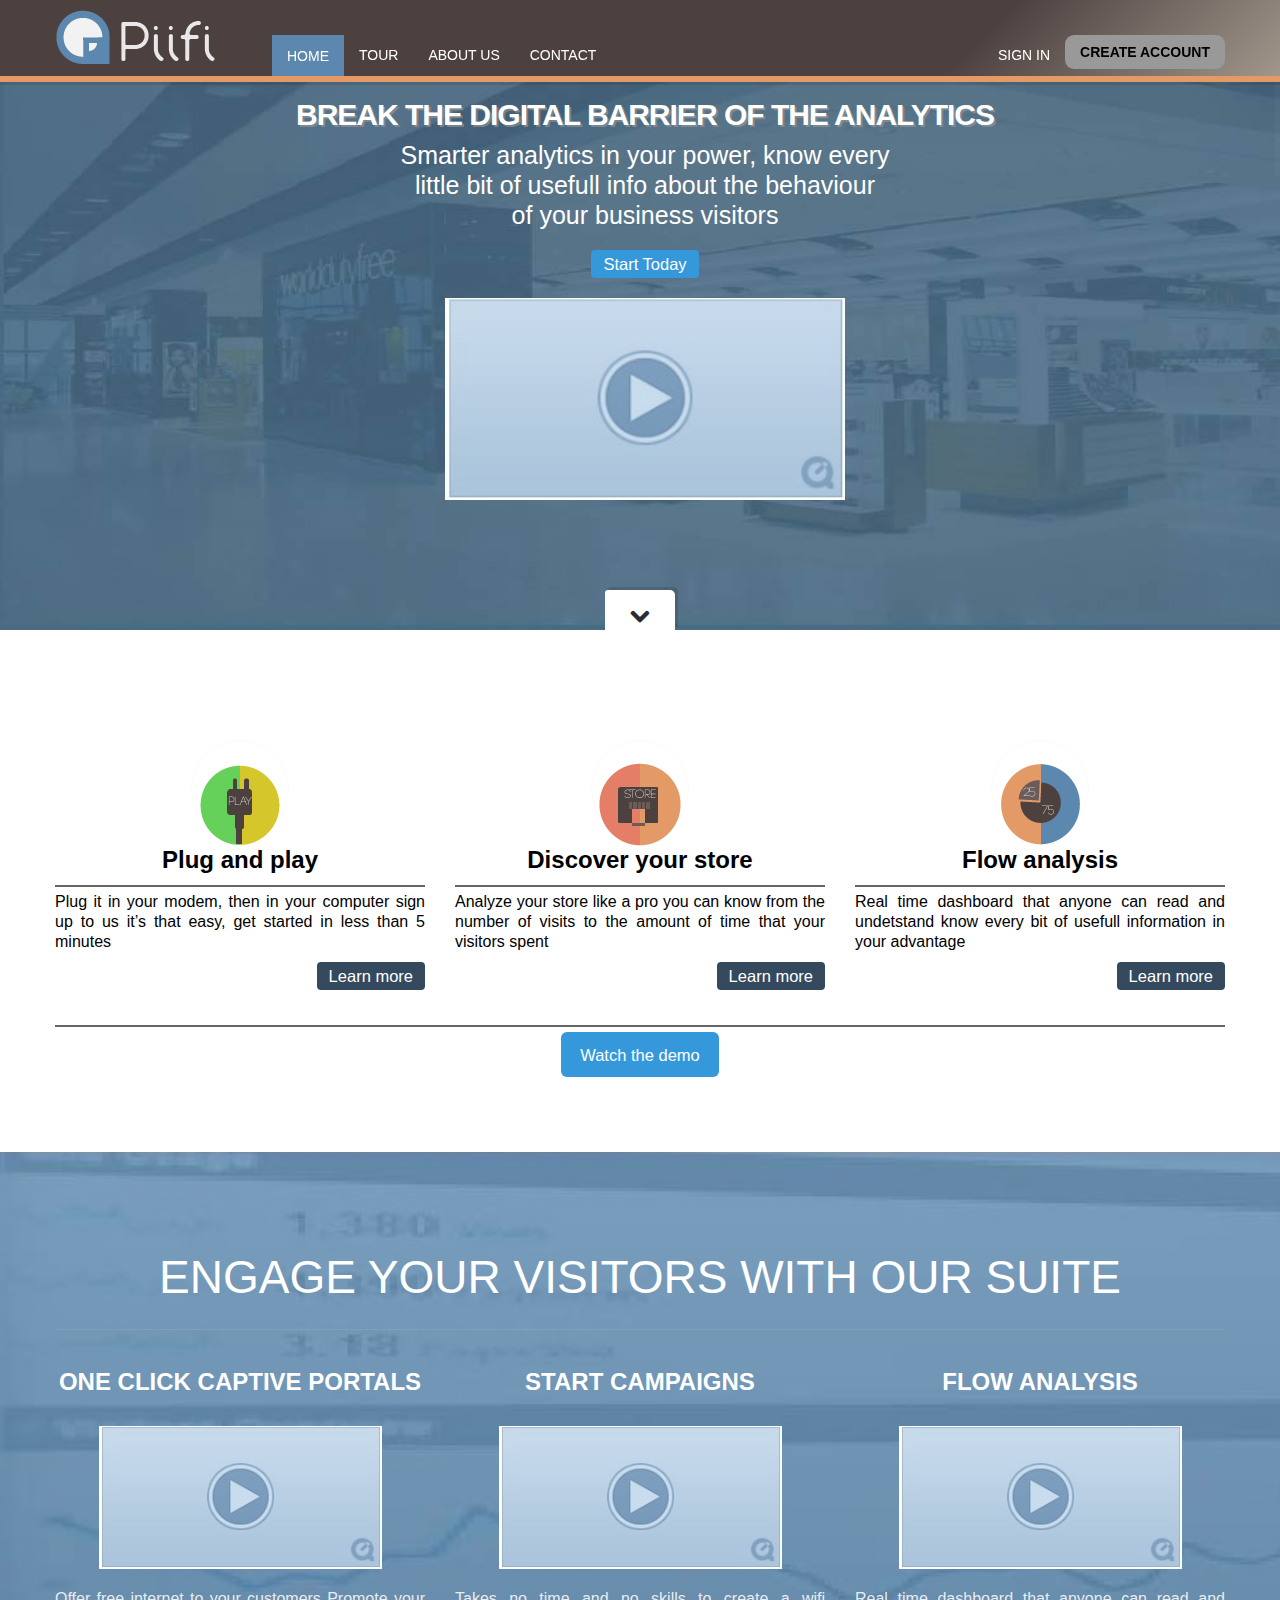
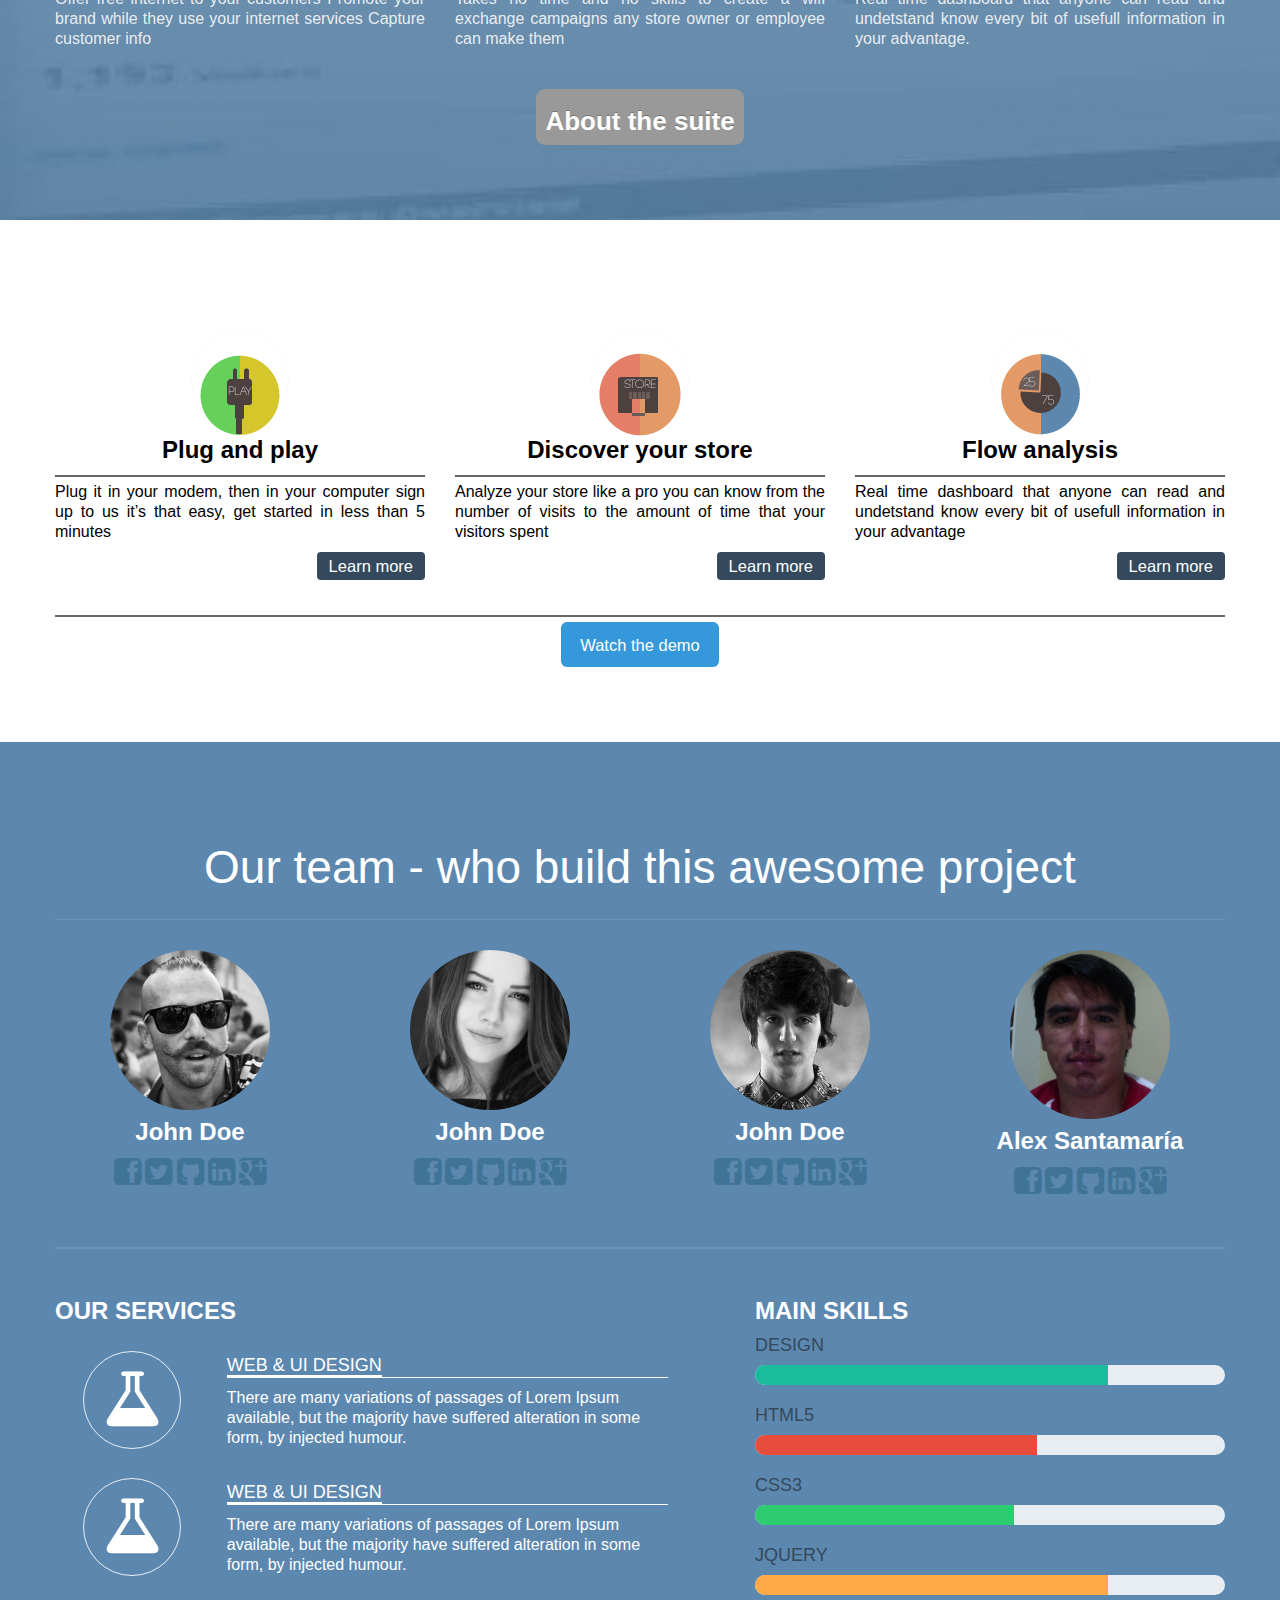
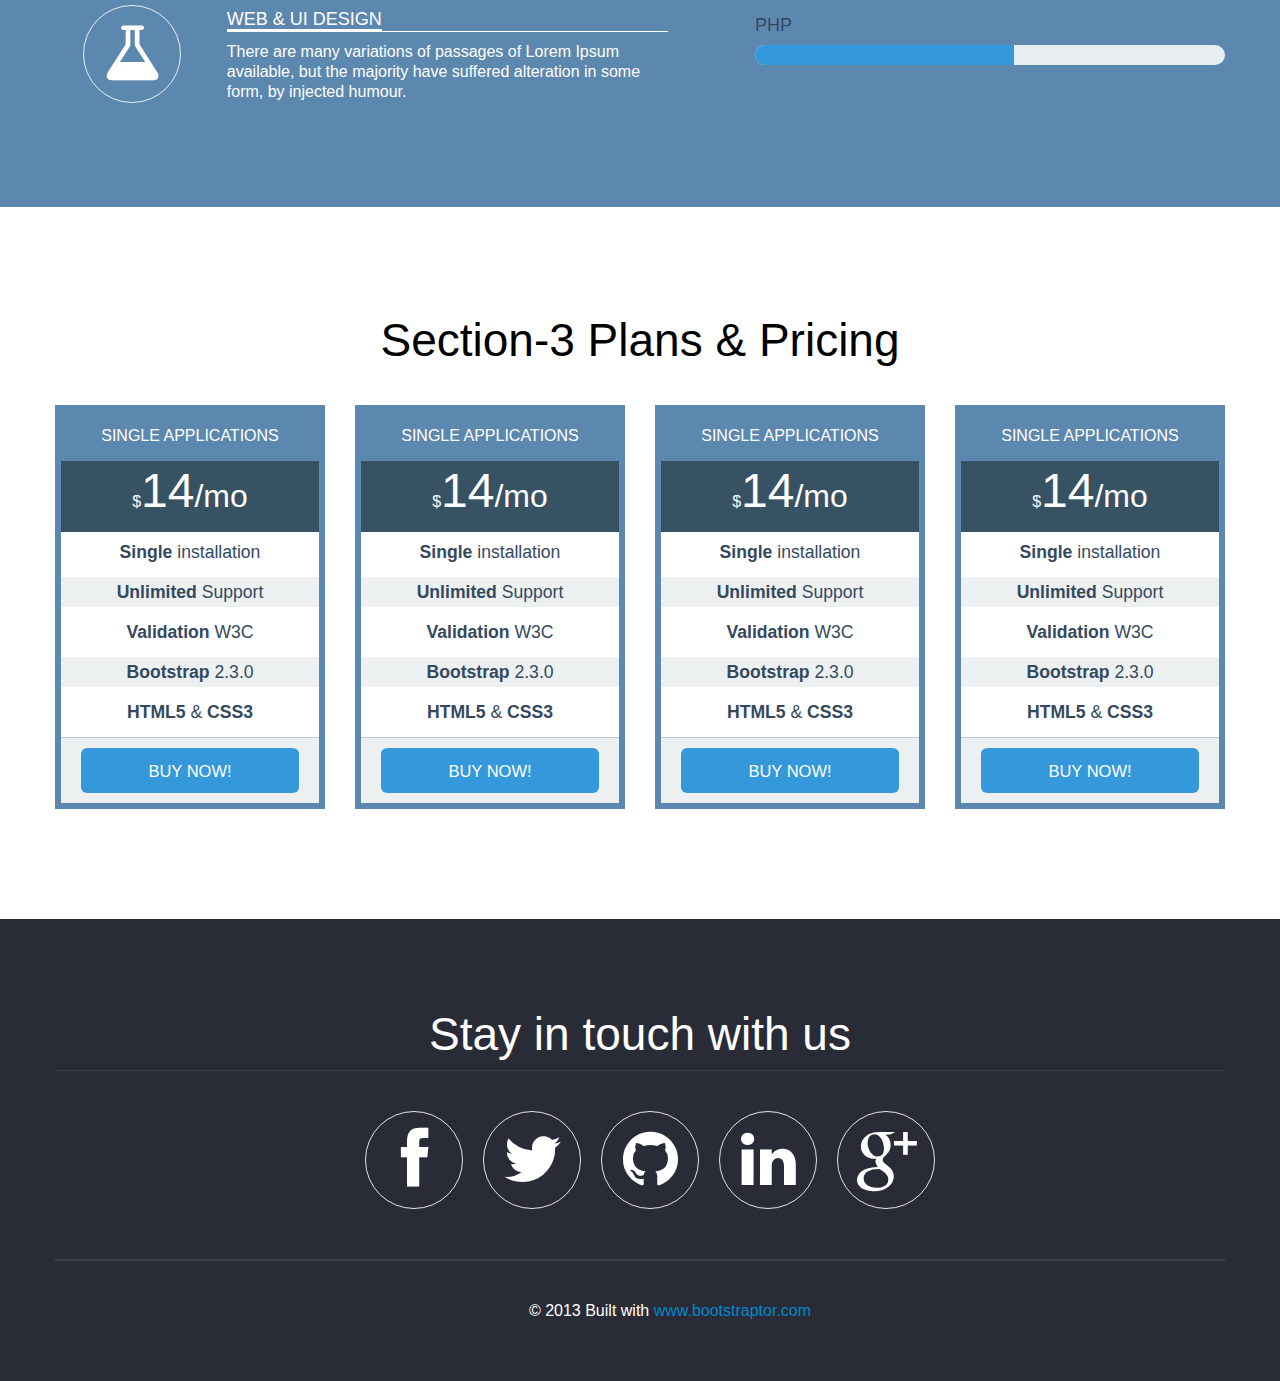
<file: index.htm>
<!DOCTYPE html>
<!-- saved from url http://www.bootstraptor.com ##########################################################################
Don't remove this attribution!
This template build on DevKit Pro version http://www.bootstraptor.com 
under GPL v.2 license 
##########################################################################
-->
<html lang="en">
	<head>
		<meta http-equiv="Content-Type" content="text/html; charset=UTF-8">
	    <meta charset="utf-8">
	    <title>Base page scroller</title>
	    <meta name="viewport" content="width=device-width, initial-scale=1.0">
	    <meta name="description" content="">
	    <meta name="author" content="">

	    <!-- Le styles -->
		<link href="assets/css/bootstrap.css" rel="stylesheet">
		<link href="assets/css/bootstrap-responsive.css" rel="stylesheet">
		<link href="assets/css/pricing.css" rel="stylesheet">
		<link href="assets/css/style.css" rel="stylesheet">
		<link href="assets/css/localstyle.css" rel="stylesheet">
		<link href="assets/css/font-awesome.min.css" rel="stylesheet"> 
		<!--[if lt IE 7]>
			<link href="assets/css/font-awesome-ie7.min.css" rel="stylesheet">
			<![endif]-->
		    <!-- Fav and touch icons -->

		<!-- Le HTML5 shim, for IE6-8 support of HTML5 elements -->
		<!--[if lt IE 9]>
		      <script src="http://html5shim.googlecode.com/svn/trunk/html5.js" type="text/javascript"></script>
		    <![endif]-->
		<!-- Le fav and touch icons -->
		<link rel="shortcut icon" href="assets/ico/favicon.ico">
		<link rel="apple-touch-icon-precomposed" sizes="144x144" href="assets/ico/apple-touch-icon-144-precomposed.png">
		<link rel="apple-touch-icon-precomposed" sizes="114x114" href="assets/ico/apple-touch-icon-114-precomposed.png">
		<link rel="apple-touch-icon-precomposed" sizes="72x72" href="assets/ico/apple-touch-icon-72-precomposed.png">
		<link rel="apple-touch-icon-precomposed" href="assets/ico/apple-touch-icon-57-precomposed.png">
	</head>
  	<body data-spy="scroll" data-target=".top-spy">
 
<!-- HEADER --> 
  <header id="head-top">
    <div class="navbar navbar-fixed-top "  >
      <div class="navbar-inner gradientheader">
        <div class="container">
          <button type="button" class="btn btn-navbar" data-toggle="collapse" data-target=".nav-collapse">
            <span class="icon-bar"></span>
            <span class="icon-bar"></span>
            <span class="icon-bar"></span>
          </button>
          <a class="brand" href="#head-top"><img src="./images/logo-01.png"><!-- <i class="icon-twitter-sign icon-x3"></i> --></a>
          <div class="nav-collapse collapse top-spy">
            <ul class="nav" id="topnav">
              <li class="active"><a href="#head-top">Home</a></li>
              <li><a href="#Section-1">Tour</a></li>
              <li><a href="#Section-3">About Us</a></li>
			  <li><a href="#Section-4">Contact</a></li>
            </ul>
            <ul class="nav pull-right">
            	<li><a href="#Section-9">Sign In</a></li>
            	<li><a href="#Section-10" class="badge" style="color:black;">Create Account</a></li>
            </ul>
          </div><!--/.nav-collapse -->
        </div>
      </div>
    </div>
      <!-- Main hero unit for a primary marketing message or call to action -->
      <div class="hero-unit">
		<div class="container">
		<div id="myCarousel" class="carousel slide">
  <!-- <ol class="carousel-indicators">
    <li data-target="#myCarousel" data-slide-to="0" class="active"></li>
    <li data-target="#myCarousel" data-slide-to="1"></li>
    
  </ol> -->
  <!-- Carousel items -->
  <div class="carousel-inner">
    <div class="active item">
    	<div class="row">
			<div class="span10 offset1 text-center" >
				<h1 class="" style="font-size:30px;">BREAK THE DIGITAL BARRIER OF THE ANALYTICS</h1>
				<p class="lead" style="font-size:25px;margin-top:10px;">
					Smarter analytics in your power, know every <br/>little bit of usefull info about the behaviour <br/>of your business visitors
				</p>
				<div class="btn btn-info" style="margin-bottom:20px;">Start Today</div>
			</div>
		</div>
		<div class="row">
			<div class="span10 offset1 text-center" >
				<img width="400px" height="100px" src="images/videoplaceholder.jpg"">
			</div>
		</div>
	</div>
    <!-- <div class="item">
			<div class="row">
				<div class="span4 offset1 text-center">
					<img src="images/flatphone.png" alt="" />
				</div>
				<div class="span5" style="padding-top:40px; ">
					<h1 class="">WELLCOME TO FLATSCROLLER</h1>
					<p class="lead">
						Here goes marketing paragraph. A good starting point for your new project. Fully adaptive flat design. Smooth scrolling and parallax effects. Just choose the appropriate colors for your project, or use ready-made skins and ... done
					</p>

				</div>
			</div>
	</div> -->
  </div>
  <!-- Carousel nav -->
  <!-- <a class="carousel-control left" href="#myCarousel" data-slide="prev"><i class="icon-chevron-left"></i></a>
  <a class="carousel-control right" href="#myCarousel" data-slide="next"><i class="icon-chevron-right"></i></a> -->
</div>
			
		</div>
      </div>
	  
	  <!-- GO BTN WRAPPER-->
	  <div class="gobtnwrapper">
		<a class="gobtn" href="#Section-1"><i class="icon-chevron-down icon-large"></i></a>
	  </div>
	  <!-- /GO BTN WRAPPER-->
	</header>
<!-- / HEADER -->


<!--  SECTION-1 -->  
<section id="Section-1">
	<div class="container">
    <!-- Example row of columns -->
    <!-- <div class="row">
		<div class="span12 page-header text-center">
			<h2>Section-1 We provide awesome services</h2>
			<p class="lead">
				A good starting point for your new project. Fully adaptive flat design. Smooth scrolling and parallax effects. 
			</p>
		</div> 
	</div>	 -->
	
	<div class="row-fluid" style="margin-top:50px;">
        <div class="span4 text-center box">
		<div class="circ-wrap">
			<image src="images/plugplay.png">
		</div>
          <h3>Plug and play</h3>
          <hr>
  		<p class="justify">Plug it in your modem, then in your computer sign up to us it’s that easy, get started in less than 5 minutes </p>
         <btn class="btn pull-right">Learn more</btn>
        </div>
        <div class="span4 text-center box">
			<div class="circ-wrap">
				<image src="images/store.png">
			</div>
          <h3>Discover your store</h3>
          <hr>
          <p class="justify">Analyze your store like a pro you can know from the number of visits to the amount of time that your visitors spent</p>
         <btn class="btn pull-right">Learn more</btn>
       </div>
        <div class="span4 text-center box">
		<div class="circ-wrap">
			<image src="images/flow.png">
			</div>
          <h3>Flow analysis</h3>
          <hr>
          <p class="justify">Real time dashboard that anyone can read and undetstand know every bit of usefull information in your advantage</p>
        <btn class="btn pull-right">Learn more</btn>
        </div>
	</div>
	<div class="row-fluid">
		<hr>
	</div>
	<div class="row-fluid text-center">
		<btn class="btn btn-large btn-info">Watch the demo</btn>
	</div>
	<!-- <div class="row-fluid">
		<div class="span4 text-center box">
		<div class="circ-wrap">
			<i class="icon-rocket icon-4x"></i>
			</div>
          <h3>4. FASTER START</h3>
          <p class="justify">Donec sed odio dui. Cras justo odio, dapibus ac facilisis in, egestas eget quam. Vestibulum id ligula porta felis euismod semper. Fusce dapibus, tellus ac cursus commodo, tortor mauris condimentum nibh, ut fermentum massa justo sit amet risus.</p>
        
        </div>
		<div class="span4 text-center box">
		<div class="circ-wrap">
			<i class="icon-beaker icon-4x"></i>
			</div>
          <h3>5. FONT AWESOME 3.1.1.</h3>
          <p class="justify">Donec sed odio dui. Cras justo odio, dapibus ac facilisis in, egestas eget quam. Vestibulum id ligula porta felis euismod semper. Fusce dapibus, tellus ac cursus commodo, tortor mauris condimentum nibh, ut fermentum massa justo sit amet risus.</p>
        
        </div>
		<div class="span4 text-center box">
		<div class="circ-wrap">
			<i class="icon-thumbs-up icon-4x"></i>
			</div>
          <h3>6. BOOTSTRAP 2.3.2.</h3>
          <p class="justify">Donec sed odio dui. Cras justo odio, dapibus ac facilisis in, egestas eget quam. Vestibulum id ligula porta felis euismod semper. Fusce dapibus, tellus ac cursus commodo, tortor mauris condimentum nibh, ut fermentum massa justo sit amet risus.</p>
        
        </div>
	</div> -->
	
	</div><!-- / CONTAINER-->
	<!-- <div class="well">
		<div class="container">
			<div class="row-fluid">
				<div class="span9">
					<p class="lead">
						Marketing slogan awesome call to action with button!
					</p>
					
				</div>
				<div class="span3 text-left">
					<a class="btn btn-large btn-block btn-danger" href="http://www.bootstraptor.com">Get it now!</a>
				</div>
			</div>
		</div>
	</div> -->
</section>

<!-- / SECTION-1 -->

<!-- SECTION-2 -->
<section id="Section-2">
	<div class="container">
   <div class="row">
		<div class="span12 page-header text-center">
			<h3>ENGAGE YOUR VISITORS WITH OUR SUITE</h3>
			<p class="lead">
		</div> 
	</div>	
	
      <!-- Example row of columns -->
      
   	<div class="row-fluid">
   		<div class="span4 text-center box">
   		  <h3>ONE CLICK CAPTIVE PORTALS</h3>
   		  <img style="margin:20px 0px 20px 0px;" src="images/videoplaceholder.jpg">
          <p class="justify">Offer free internet to your customers Promote your brand while they use your internet services Capture customer info</p>
   		</div>
   		<div class="span4 text-center box">
   		  <h3>START CAMPAIGNS</h3>
   		  <img style="margin:20px 0px 20px 0px;" src="images/videoplaceholder.jpg">
          <p  class="justify">Takes no time and no skills to create a wifi exchange campaigns any store owner or employee can make them</p>
   		</div>
   		<div class="span4 text-center box">
   		  <h3>FLOW ANALYSIS</h3>
   		  <img style="margin:20px 0px 20px 0px;" src="images/videoplaceholder.jpg">
          <p class="justify">Real time dashboard that anyone can read and undetstand know every bit of usefull information in your advantage.</p>
   		</div>
   	</div>
   	<div class="row-fluid text-center">
   		<btn class="badge"><h2>About the suite</h2></btn>
   	</div>
</div>
</div><!-- / CONTAINER-->
	

 </section> 
 <!-- / SECTION-25 -->
<section id="Section-25">
	<div class="container">
    <!-- Example row of columns -->
    <!-- <div class="row">
		<div class="span12 page-header text-center">
			<h2>Section-1 We provide awesome services</h2>
			<p class="lead">
				A good starting point for your new project. Fully adaptive flat design. Smooth scrolling and parallax effects. 
			</p>
		</div> 
	</div>	 -->
	
	<div class="row-fluid" style="margin-top:50px;">
        <div class="span4 text-center box">
		<div class="circ-wrap">
			<image src="images/plugplay.png">
		</div>
          <h3>Plug and play</h3>
          <hr>
  		<p class="justify">Plug it in your modem, then in your computer sign up to us it’s that easy, get started in less than 5 minutes </p>
         <btn class="btn pull-right">Learn more</btn>
        </div>
        <div class="span4 text-center box">
			<div class="circ-wrap">
				<image src="images/store.png">
			</div>
          <h3>Discover your store</h3>
          <hr>
          <p class="justify">Analyze your store like a pro you can know from the number of visits to the amount of time that your visitors spent</p>
         <btn class="btn pull-right">Learn more</btn>
       </div>
        <div class="span4 text-center box">
		<div class="circ-wrap">
			<image src="images/flow.png">
			</div>
          <h3>Flow analysis</h3>
          <hr>
          <p class="justify">Real time dashboard that anyone can read and undetstand know every bit of usefull information in your advantage</p>
        <btn class="btn pull-right">Learn more</btn>
        </div>
	</div>
	<div class="row-fluid">
		<hr>
	</div>
	<div class="row-fluid text-center">
		<btn class="btn btn-large btn-info">Watch the demo</btn>
	</div>
	<!-- <div class="row-fluid">
		<div class="span4 text-center box">
		<div class="circ-wrap">
			<i class="icon-rocket icon-4x"></i>
			</div>
          <h3>4. FASTER START</h3>
          <p class="justify">Donec sed odio dui. Cras justo odio, dapibus ac facilisis in, egestas eget quam. Vestibulum id ligula porta felis euismod semper. Fusce dapibus, tellus ac cursus commodo, tortor mauris condimentum nibh, ut fermentum massa justo sit amet risus.</p>
        
        </div>
		<div class="span4 text-center box">
		<div class="circ-wrap">
			<i class="icon-beaker icon-4x"></i>
			</div>
          <h3>5. FONT AWESOME 3.1.1.</h3>
          <p class="justify">Donec sed odio dui. Cras justo odio, dapibus ac facilisis in, egestas eget quam. Vestibulum id ligula porta felis euismod semper. Fusce dapibus, tellus ac cursus commodo, tortor mauris condimentum nibh, ut fermentum massa justo sit amet risus.</p>
        
        </div>
		<div class="span4 text-center box">
		<div class="circ-wrap">
			<i class="icon-thumbs-up icon-4x"></i>
			</div>
          <h3>6. BOOTSTRAP 2.3.2.</h3>
          <p class="justify">Donec sed odio dui. Cras justo odio, dapibus ac facilisis in, egestas eget quam. Vestibulum id ligula porta felis euismod semper. Fusce dapibus, tellus ac cursus commodo, tortor mauris condimentum nibh, ut fermentum massa justo sit amet risus.</p>
        
        </div>
	</div> -->
	
	</div><!-- / CONTAINER-->
	<!-- <div class="well">
		<div class="container">
			<div class="row-fluid">
				<div class="span9">
					<p class="lead">
						Marketing slogan awesome call to action with button!
					</p>
					
				</div>
				<div class="span3 text-left">
					<a class="btn btn-large btn-block btn-danger" href="http://www.bootstraptor.com">Get it now!</a>
				</div>
			</div>
		</div>
	</div> -->
</section>
<!-- / SECTION-3 --> 
<section id="Section-3">
	<div class="container">
		<div class="row">
			<div class="span12 page-header text-center">
				<h3>Our team - who build this awesome project</h3>
				<p class="lead">
			</div> 
		</div>	
 		<div class="row text-center">
 			
 		</div>
		<div class="row text-center">
			<div class="span3">
				<a href="#"><img src="images/avaone.jpg" width="160" height="160" class="img-circle"></a>
				<h3>John Doe</h3>
			  <p class="text-center social-contacts"> <a href="#"><i class="icon-facebook-sign icon-2x"></i></a> <a href="#"><i class="icon-twitter-sign icon-2x"></i></a> <a href="#"><i class="icon-github-sign icon-2x"></i></a> <a href="#"><i class="icon-linkedin-sign icon-2x"></i></a> <a href="#"><i class="icon-google-plus-sign icon-2x"></i></a></p>
			</div>
			<div class="span3">
				<a href="#"><img src="images/avatwo.jpg" width="160" height="160" class="img-circle"></a>
				<h3>John Doe</h3>
			  <p class="text-center social-contacts"> <a href="#"><i class="icon-facebook-sign icon-2x"></i></a> <a href="#"><i class="icon-twitter-sign icon-2x"></i></a> <a href="#"><i class="icon-github-sign icon-2x"></i></a> <a href="#"><i class="icon-linkedin-sign icon-2x"></i></a> <a href="#"><i class="icon-google-plus-sign icon-2x"></i></a></p>
			</div>
			<div class="span3">
				<a href="#"><img src="images/avathree.jpg" width="160" height="160" class="img-circle"></a>
				<h3>John Doe</h3>
			  <p class="text-center social-contacts"> <a href="#"><i class="icon-facebook-sign icon-2x"></i></a> <a href="#"><i class="icon-twitter-sign icon-2x"></i></a> <a href="#"><i class="icon-github-sign icon-2x"></i></a> <a href="#"><i class="icon-linkedin-sign icon-2x"></i></a> <a href="#"><i class="icon-google-plus-sign icon-2x"></i></a></p>
			</div>
			<div class="span3">
				<a href="#"><img src="images/fotoASA.png" width="160" height="160" class="img-circle"></a>
				<h3>Alex Santamaría</h3>
			  <p class="text-center social-contacts"> <a href="#"><i class="icon-facebook-sign icon-2x"></i></a> <a href="#"><i class="icon-twitter-sign icon-2x"></i></a> <a href="#"><i class="icon-github-sign icon-2x"></i></a> <a href="#"><i class="icon-linkedin-sign icon-2x"></i></a> <a href="#"><i class="icon-google-plus-sign icon-2x"></i></a></p>
			</div>
			
		</div>
		<hr>
		
<div class="row-fluid">
<!-- SERVICE SIDE-->
<div class="span7">
	<!-- INNER ROW-->
	
	<h3 class="main-color">OUR SERVICES</h3>
		
	<!-- SERVICE ITEM-->
	<div class="row-fluid about-box">
		<div class="span3">
			<div class="circ-wrap">
				<i class="icon-beaker icon-4x"></i>
			</div>
		</div>
		<div class="span8">		
			<h4><span>WEB &amp; UI DESIGN</span></h4>
			
			<p class="">
			There are many variations of passages of Lorem Ipsum available, but the majority have suffered alteration in some form, by injected humour.
			</p>
		</div>
	</div>
	<!--/ SERVICE ITEM-->

		<!-- SERVICE ITEM-->
	<div class="row-fluid about-box">
		<div class="span3">
			<div class="circ-wrap">
				<i class="icon-beaker icon-4x"></i>
			</div>
		</div>
		<div class="span8">		
			<h4><span>WEB &amp; UI DESIGN</span></h4>
			
			<p class="">
			There are many variations of passages of Lorem Ipsum available, but the majority have suffered alteration in some form, by injected humour.
			</p>
		</div>
	</div>
	<!--/ SERVICE ITEM-->
	
		<!-- SERVICE ITEM-->
	<div class="row-fluid about-box">
		<div class="span3">
			<div class="circ-wrap">
				<i class="icon-beaker icon-4x"></i>
			</div>
		</div>
		<div class="span8">		
			<h4><span>WEB &amp; UI DESIGN</span></h4>
			
			<p class="">
			There are many variations of passages of Lorem Ipsum available, but the majority have suffered alteration in some form, by injected humour.
			</p>
		</div>
	</div>
	<!--/ SERVICE ITEM-->

</div><!--/SPAN7-->

<!-- SKILLS BAR SIDE-->
<div class="span5">
	
	<h3 class="main-color">MAIN SKILLS</h3>
	<!-- BAR ITEM-->
	<h4>DESIGN</h4>
		<div class="progress">
            <div class="bar" style="width: 75%;"></div>
        </div>
	<!--/ BAR ITEM-->
		
	<!-- BAR ITEM-->
	<h4>HTML5</h4>
		<div class="progress">
            <div class="bar bar-danger" style="width: 60%;"></div>
        </div>
	<!--/ BAR ITEM-->
		
	<!-- BAR ITEM-->
	<h4>CSS3</h4>
		<div class="progress">
            <div class="bar bar-success" style="width: 55%;"></div>
        </div>
	<!--/ BAR ITEM-->
		
	<!-- BAR ITEM-->
		<h4>JQUERY</h4>
		<div class="progress">
            <div class="bar bar-warning" style="width: 75%;"></div>
        </div>
	<!--/ BAR ITEM-->
		
	<!-- BAR ITEM-->
		<h4>PHP</h4>
		<div class="progress">
            <div class="bar bar-info" style="width: 55%;"></div>
        </div>
	<!-- / BAR ITEM-->
	
	</div>
<!--/ SKILLS BAR SIDE-->
</div>
</div><!-- /CONTAINER-->
</section>
<!-- / SECTION-3 --> 
 
 <!-- SECTION-4 -->
<section id="Section-4">
<div class="container">
   <div class="row">
		<div class="span12 page-header text-center">
			<h2>Section-3 Plans &amp; Pricing</h2>
		</div> 
	</div>	
	
  
	  
	  <div class="row-fluid">
	  
		<!--  STANDART PRICE ITEM  -->
			<div class="span3">
			<div class="pricing-table blue"><!-- BODY BOX-->
			<div class="pricing-table-header"><!-- HEADER BOX-->
							
			<span class="heading">Single applications</span>
			<span class="price-value">$<span>14</span><span class="mo">/mo</span></span>
						   
			</div><!--/ BODY BOX-->
					
			<div class="pricing-table-space"></div><!-- CONTENT BOX-->
			<div class="pricing-table-features">
			<p> <strong>Single</strong> installation</p>
			<p><strong> Unlimited </strong> Support</p>
			<p><strong>Validation</strong> W3C</p>
			<p><strong>Bootstrap</strong> 2.3.0</p>
			<p><strong>HTML5</strong> & <strong> CSS3</strong></p>
			</div><!-- /  CONTENT BOX-->
					
			<div class="pricing-table-sign-up"><!-- BUTTON BOX-->
			<a href="#" class="btn btn-large btn-block btn-info">BUY NOW!</a>
			</div><!-- BUTTON BOX-->
					
			</div><!--/ BODY BOX-->
			</div><!--  SPAN3  -->
			<!--  STANDART PRICE ITEM  -->
			<!--  STANDART PRICE ITEM  -->
			<div class="span3">
			<div class="pricing-table blue"><!-- BODY BOX-->
			<div class="pricing-table-header"><!-- HEADER BOX-->
							
			<span class="heading">Single applications</span>
			<span class="price-value">$<span>14</span><span class="mo">/mo</span></span>
						   
			</div><!--/ BODY BOX-->
					
			<div class="pricing-table-space"></div><!-- CONTENT BOX-->
			<div class="pricing-table-features">
			<p> <strong>Single</strong> installation</p>
			<p><strong> Unlimited </strong> Support</p>
			<p><strong>Validation</strong> W3C</p>
			<p><strong>Bootstrap</strong> 2.3.0</p>
			<p><strong>HTML5</strong> & <strong> CSS3</strong></p>
			</div><!-- /  CONTENT BOX-->
					
			<div class="pricing-table-sign-up"><!-- BUTTON BOX-->
			<a href="#" class="btn btn-large btn-block btn-info">BUY NOW!</a>
			</div><!-- BUTTON BOX-->
					
			</div><!--/ BODY BOX-->
			</div><!--  SPAN3  -->
			<!--  STANDART PRICE ITEM  -->
			<!--  STANDART PRICE ITEM  -->
			<div class="span3">
			<div class="pricing-table blue"><!-- BODY BOX-->
			<div class="pricing-table-header"><!-- HEADER BOX-->
							
			<span class="heading">Single applications</span>
			<span class="price-value">$<span>14</span><span class="mo">/mo</span></span>
						   
			</div><!--/ BODY BOX-->
					
			<div class="pricing-table-space"></div><!-- CONTENT BOX-->
			<div class="pricing-table-features">
			<p> <strong>Single</strong> installation</p>
			<p><strong> Unlimited </strong> Support</p>
			<p><strong>Validation</strong> W3C</p>
			<p><strong>Bootstrap</strong> 2.3.0</p>
			<p><strong>HTML5</strong> & <strong> CSS3</strong></p>
			</div><!-- /  CONTENT BOX-->
					
			<div class="pricing-table-sign-up"><!-- BUTTON BOX-->
			<a href="#" class="btn btn-large btn-block btn-info">BUY NOW!</a>
			</div><!-- BUTTON BOX-->
					
			</div><!--/ BODY BOX-->
			</div><!--  SPAN3  -->
			<!--  STANDART PRICE ITEM  -->
			
			<!--  STANDART PRICE ITEM  -->
			<div class="span3">
			<div class="pricing-table blue"><!-- BODY BOX-->
			<div class="pricing-table-header"><!-- HEADER BOX-->
							
			<span class="heading">Single applications</span>
			<span class="price-value">$<span>14</span><span class="mo">/mo</span></span>
						   
			</div><!--/ BODY BOX-->
					
			<div class="pricing-table-space"></div><!-- CONTENT BOX-->
			<div class="pricing-table-features">
			<p> <strong>Single</strong> installation</p>
			<p><strong> Unlimited </strong> Support</p>
			<p><strong>Validation</strong> W3C</p>
			<p><strong>Bootstrap</strong> 2.3.0</p>
			<p><strong>HTML5</strong> & <strong> CSS3</strong></p>
			</div><!-- /  CONTENT BOX-->
					
			<div class="pricing-table-sign-up"><!-- BUTTON BOX-->
			<a href="#" class="btn btn-large btn-block btn-info">BUY NOW!</a>
			</div><!-- BUTTON BOX-->
					
			</div><!--/ BODY BOX-->
			</div><!--  SPAN3  -->
			<!--  STANDART PRICE ITEM  -->
	  </div>
	</div><!-- / CONTAINER-->
</section> 
 <!-- / SECTION-4 -->
 

      
<!-- FOOTER -->
<footer id="foot-sec">
	<div class="container">

			
			<div class="row-fluid">
				<div class="span12 page-header text-center">
					<h3 class="">Stay in touch with us</h3>
					
				</div>
				<hr>
			</div>
			<div class="row-fluid">
				<div class="span8 offset3">
				
					<div class="circ-wrap">
						<a href="http://www.bootstraptor.com"><i class="icon-facebook icon-4x"></i></a>
					</div>
					<div class="circ-wrap">
						<a href="http://www.bootstraptor.com"><i class="icon-twitter icon-4x"></i></a>
					</div>					
					<div class="circ-wrap">
						<a href="http://www.bootstraptor.com"><i class="icon-github icon-4x"></i></a>
					</div>					
					<div class="circ-wrap">
						<a href="http://www.bootstraptor.com"><i class="icon-linkedin icon-4x"></i></a>
					</div>					
					
					<div class="circ-wrap">
						<a href="http://www.bootstraptor.com"><i class="icon-google-plus icon-4x"></i></a>
					</div>
				</div>
			</div>
			
			<div class="row-fluid">
			<hr>
				<div class="span12 text-center">
						<p>© 2013 Built with <a class="" href="http://www.bootstraptor.com">www.bootstraptor.com</a></p>
				</div>
			</div>
	</div>
</footer>
<!-- / FOOTER -->
   

    <!-- Le javascript
    ================================================== -->
    <!-- Placed at the end of the document so the pages load faster -->
    <script src="assets/js/jquery.js" type="text/javascript"></script> 
	<script src="assets/js/bootstrap.min.js" type="text/javascript"></script>


<script src="assets/js/jquery.parallax-1.1.3.js" type="text/javascript" ></script>
<script src="assets/js/jquery.localscroll-1.2.7-min.js" type="text/javascript" ></script>
<script src="assets/js/jquery.scrollTo.min.js" type="text/javascript" ></script>
<!-- PAGE CUSTOM SCROLLER -->
<script type="text/javascript" src="assets/js/jquery.nicescroll.min.js"></script>

<!-- SMOOTH SECTIONS SCROLL + PARALLAX PLUGIN -->
<script>
//http://www.ianlunn.co.uk/plugins/jquery-parallax/
jQuery(document).ready(function(){
	jQuery('#topnav').localScroll(3000);
	jQuery('.gobtnwrapper').localScroll(3000);
	
	//.parallax(xPosition, speedFactor, outerHeight) options:
	//xPosition - Horizontal position of the element
	//inertia - speed to move relative to vertical scroll. Example: 0.1 is one tenth the speed of scrolling, 2 is twice the speed of scrolling
	//outerHeight (true/false) - Whether or not jQuery should use it's outerHeight option to determine when a section is in the viewport
	//jQuery('#section-1').parallax("50%", 0.1);
	//jQuery('#section-2').parallax("50%", 0.1);
	//jQuery('#section-3').parallax("50%", 0.1);

})
</script>

<!-- NICE Scroll plugin -->
<script>
//scroll bar custom
	jQuery(document).ready(
  function() {  
    jQuery("html").niceScroll({cursorcolor:"#ffffff"});
  }
);
</script>

<script>
//Minimizes the menu on the mobile after clicking
jQuery('.nav-collapse .nav > li > a').click(function(){
		jQuery('.collapse.in').removeClass('in').css('height', '0');
	});
</script>

<script>
	jQuery('.carousel').carousel({
  interval: 7000
})
</script>

</body>
</html>
</file>
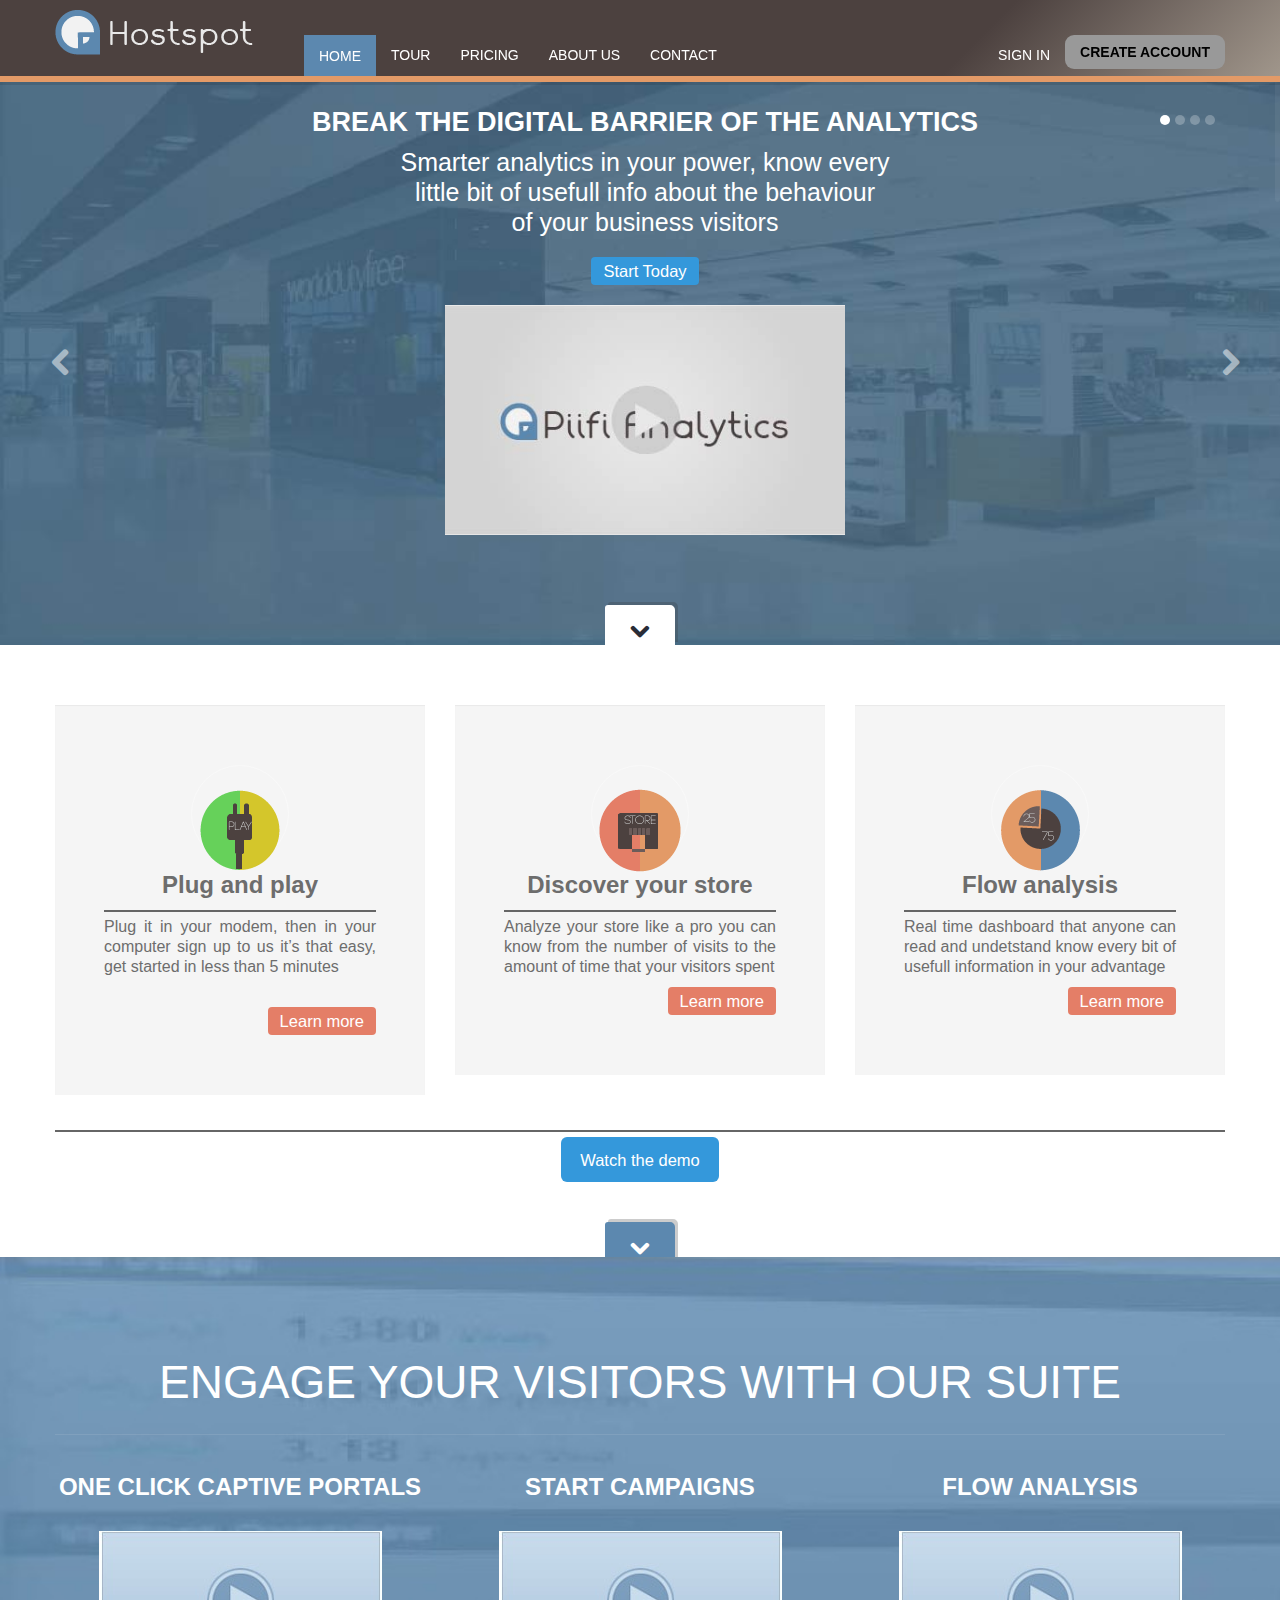
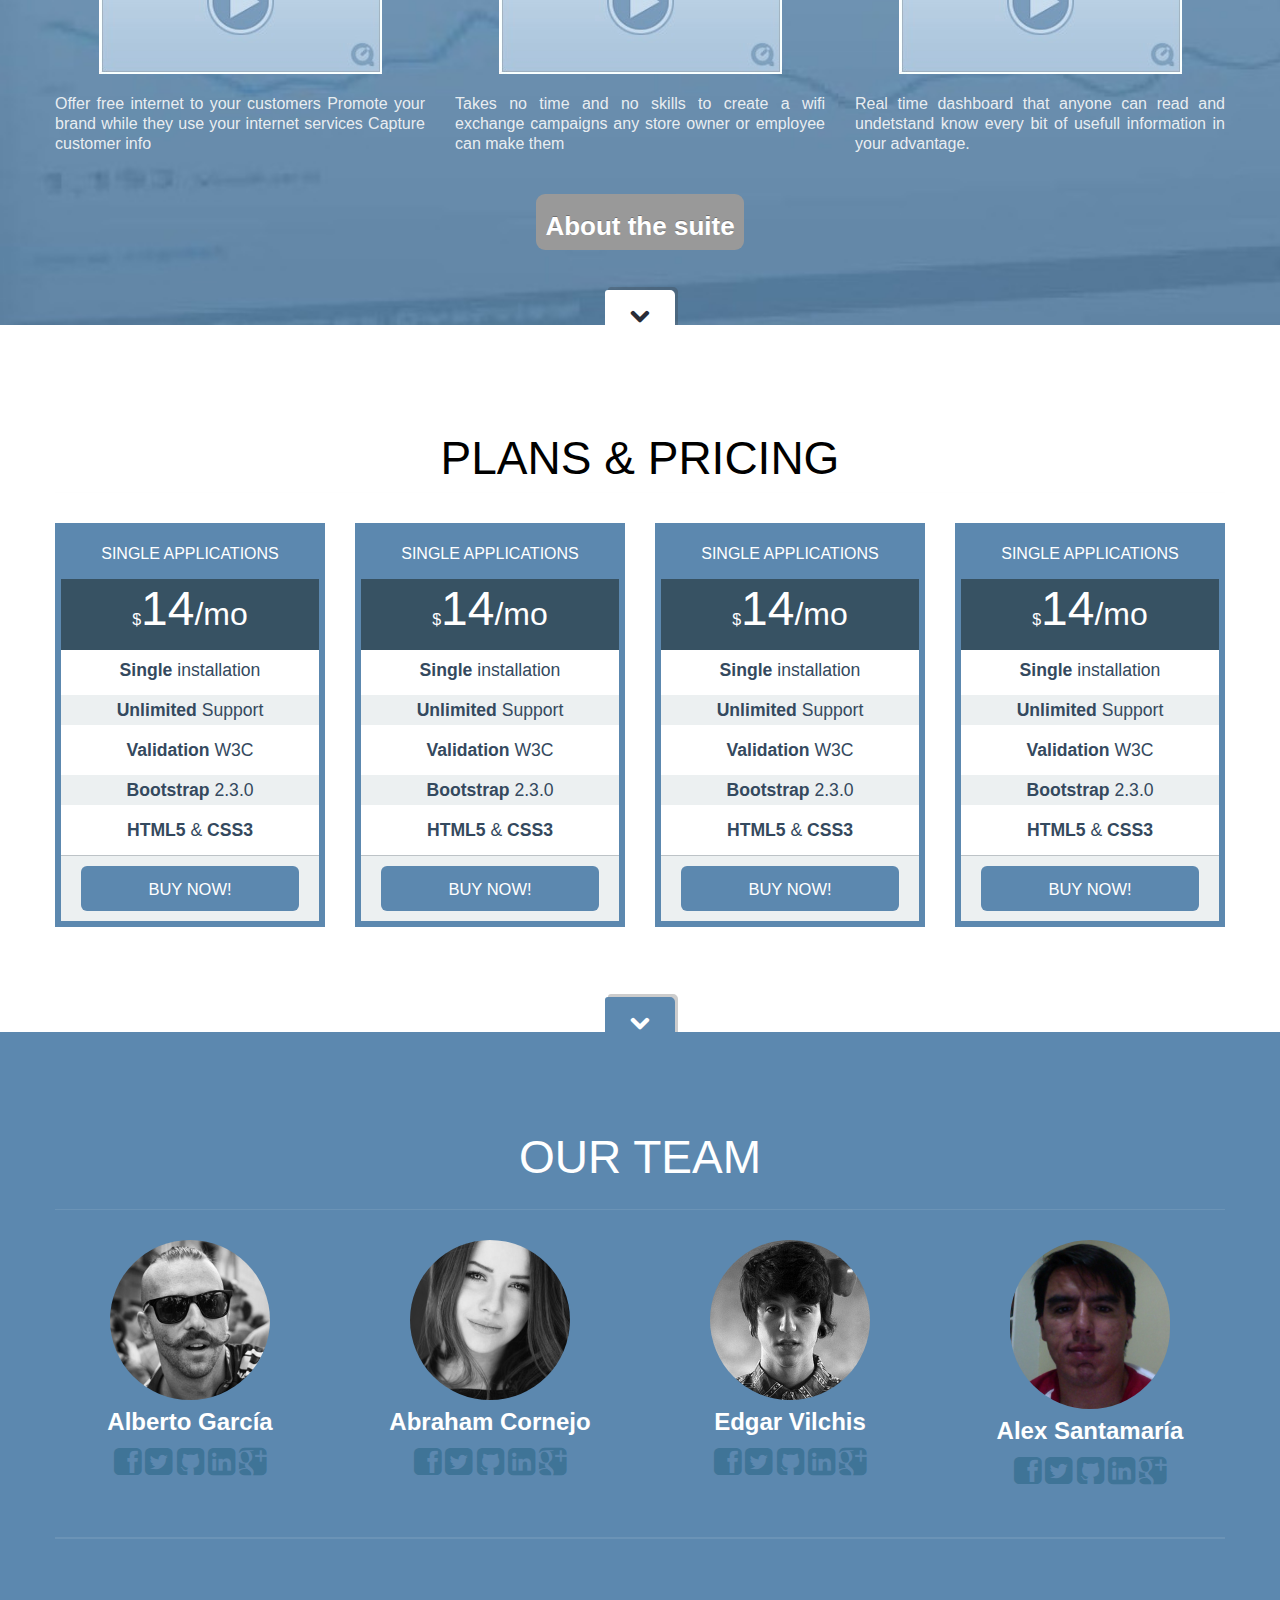
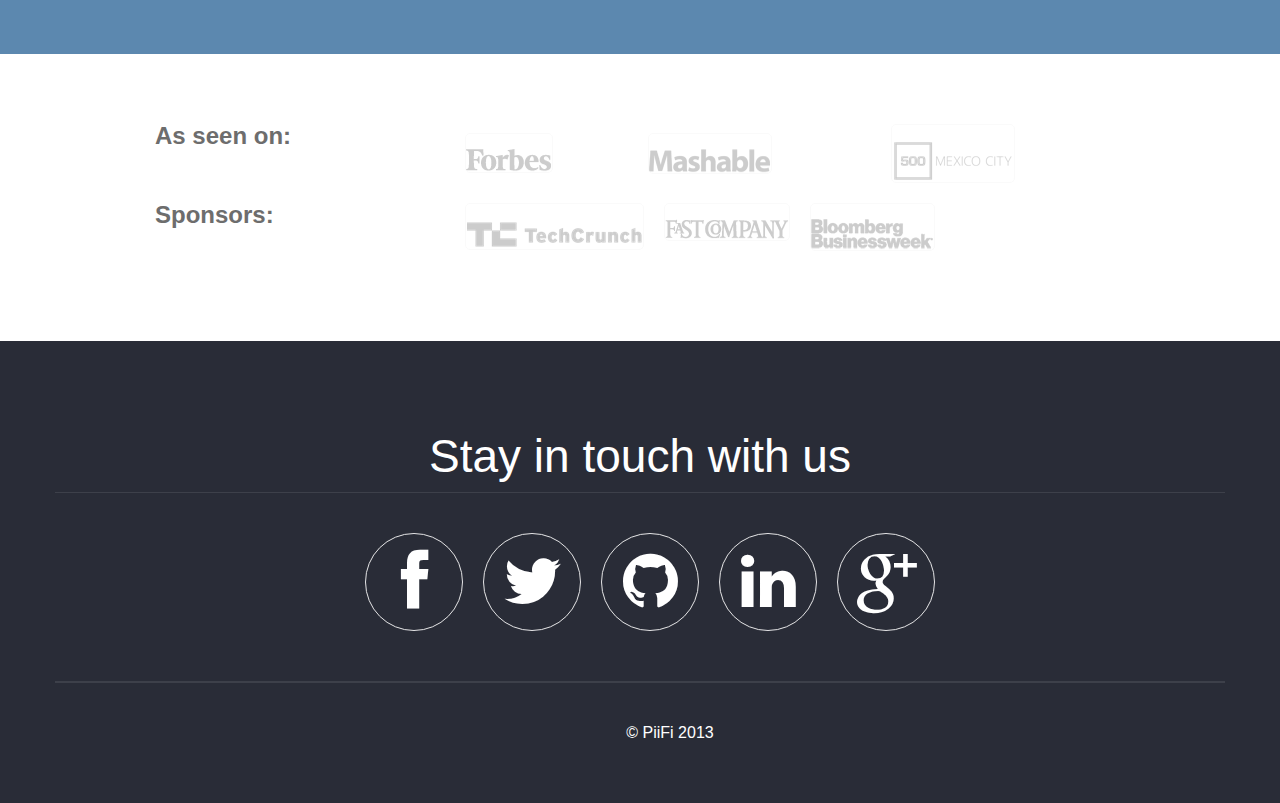
<file: index.html>
<!DOCTYPE html>
<!-- saved from url http://www.bootstraptor.com ##########################################################################
Don't remove this attribution!
This template build on DevKit Pro version http://www.bootstraptor.com 
under GPL v.2 license 
##########################################################################
-->
<html lang="en">
	<head>
		<meta http-equiv="Content-Type" content="text/html; charset=UTF-8">
	    <meta charset="utf-8">
	    <title>Base page scroller</title>
	    <meta name="viewport" content="width=device-width, initial-scale=1.0">
	    <meta name="description" content="">
	    <meta name="author" content="">

	    <!-- Le styles -->
		<link href="assets/css/bootstrap.css" rel="stylesheet">
		<link href="assets/css/bootstrap-responsive.css" rel="stylesheet">
		<link href="assets/css/pricing.css" rel="stylesheet">
		<link href="assets/css/style.css" rel="stylesheet">
		<link href="assets/css/localstyle.css" rel="stylesheet">
		<link href="assets/css/font-awesome.min.css" rel="stylesheet"> 
		<!--[if lt IE 7]>
			<link href="assets/css/font-awesome-ie7.min.css" rel="stylesheet">
			<![endif]-->
		    <!-- Fav and touch icons -->

		<!-- Le HTML5 shim, for IE6-8 support of HTML5 elements -->
		<!--[if lt IE 9]>
		      <script src="http://html5shim.googlecode.com/svn/trunk/html5.js" type="text/javascript"></script>
		    <![endif]-->
		<!-- Le fav and touch icons -->
		<link rel="shortcut icon" href="assets/ico/favicon.ico">
		<link rel="apple-touch-icon-precomposed" sizes="144x144" href="assets/ico/apple-touch-icon-144-precomposed.png">
		<link rel="apple-touch-icon-precomposed" sizes="114x114" href="assets/ico/apple-touch-icon-114-precomposed.png">
		<link rel="apple-touch-icon-precomposed" sizes="72x72" href="assets/ico/apple-touch-icon-72-precomposed.png">
		<link rel="apple-touch-icon-precomposed" href="assets/ico/apple-touch-icon-57-precomposed.png">
	</head>
  	<body data-spy="scroll" data-target=".top-spy">
 
<!-- HEADER --> 
  <header id="head-top">
    <div class="navbar navbar-fixed-top "  >
      <div class="navbar-inner gradientheader">
        <div class="container">
          <button type="button" class="btn btn-navbar" data-toggle="collapse" data-target=".nav-collapse">
            <span class="icon-bar"></span>
            <span class="icon-bar"></span>
            <span class="icon-bar"></span>
          </button>
          <a class="brand" href="#head-top"><img src="./images/logo.png"><!-- <i class="icon-twitter-sign icon-x3"></i> --></a>
          <div class="nav-collapse collapse top-spy">
            <ul class="nav" id="topnav">
              <li class="active"><a href="#head-top">Home</a></li>
              <li><a href="#Section-1">Tour</a></li>
              <li><a href="#Section-4">Pricing</a></li>
              <li><a href="#Section-3">About Us</a></li>
			  <li><a href="#Section-5">Contact</a></li>

            </ul>
            <ul class="nav pull-right">
            	<li><a href="#Section-9">Sign In</a></li>
            	<li><a href="#Section-10" class="badge" style="color:black;">Create Account</a></li>
            </ul>
          </div><!--/.nav-collapse -->
        </div>
      </div>
    </div>
      <!-- Main hero unit for a primary marketing message or call to action -->
      <div class="hero-unit" style="margin-top:10px;">
		<div class="container">
		<div id="myCarousel" class="carousel slide">
			<ol class="carousel-indicators">
			    <li data-target="#myCarousel" data-slide-to="0" class="active"></li>
			    <li data-target="#myCarousel" data-slide-to="1"></li> 
			    <li data-target="#myCarousel" data-slide-to="3" ></li>
			    <li data-target="#myCarousel" data-slide-to="4" ></li>
			</ol>
			<!-- Carousel items -->
			<div class="carousel-inner">
				<div class="active item">
					<div class="row">
						<div class="span10 offset1 text-center" >
							<h3 class="" style="font-size:27px;">BREAK THE DIGITAL BARRIER OF THE ANALYTICS</h3>
							<p class="lead" style="font-size:25px;margin-top:5px;">
								Smarter analytics in your power, know every <br/>little bit of usefull info about the behaviour <br/>of your business visitors
							</p>
							<div class="btn btn-info" style="margin-bottom:20px;">Start Today</div>
						</div>
					</div>
					<div class="row">
						<div class="span10 offset1 text-center" >
							<img width="400px" height="100px" src="images/vidplaceholder.jpg">
						</div>
					</div>
				</div>
				<div class="item">
					<div class="row">
						<div class="span5 offset1 ">
							<img src="images/vidplaceholder.jpg" alt="" />
						</div>
						<div class="span4" style="padding-top:40px; ">
							<h3 class="">THE POWER OF KNOWLEDGE</h3>
							<p class="lead">
							Hostspot will analyze your customers behaviour for you, save money and know your clients like a pro.
							</p>
						</div>
					</div>
					<div class="row">
						<div class="span5 offset1" style="padding-top:40px; ">
							<h3 class="">PLUG AND UNLEASH THE POWER</h3>
							<p class="lead">
							Start in minutes to analize your costumers, it’s as easy as connecting and a few clicks and you’re ready to go.
							</p>
						</div>
						<div class="span4">
							<img src="images/vidplaceholder.jpg" alt="" />
						</div>
					</div>
				</div>
				<div class="item">
					<div class="row">
						<div class="span5 offset1" style="padding-top:40px; ">
							<h3 class="">PLUG AND UNLEASH THE POWER</h3>
							<p class="lead">
							Start in minutes to analize your costumers, it’s as easy as connecting and a few clicks and you’re ready to go.
							</p>
						</div>
						<div class="span4  text-center">
							<img src="images/vidplaceholder.jpg" alt="" />
						</div>
					</div>
				</div>
				<div class="item">
					<div class="row">
						<div class="span5 offset1" style="padding-top:40px; ">
							<h3 class="">MEET THE ANALYTICS SUITE</h3>
							<p class="lead">
							Stop wasting your budget in social media tools that you’ll never use this wifi sharing campaigns will start creating engagement and natural awareness with your costumers
							</p>
						</div>
						<div class="span4  text-center">
							<img src="images/vidplaceholder.jpg" alt="" />
						</div>
					</div>
				</div>
			</div>
			<!-- Carousel nav -->
			<a class="carousel-control left" href="#myCarousel" data-slide="prev"><i class="icon-chevron-left"></i></a>
			<a class="carousel-control right" href="#myCarousel" data-slide="next"><i class="icon-chevron-right"></i></a>
  		</div>
  <!-- Carousel nav -->
</div>
			
		</div>
      </div>
	  
	  <!-- GO BTN WRAPPER-->
	  <div class="gobtnwrapper">
		<a class="gobtn" href="#Section-1"><i class="icon-chevron-down icon-large"></i></a>
	  </div>
	  <!-- /GO BTN WRAPPER-->
	</header>
<!-- / HEADER -->


<!--  SECTION-1 -->  
<section id="Section-1">
	<div class="container">
    <!-- Example row of columns -->
	<div class="row-fluid" style="margin-top:0px;">
        <div class="span4 text-center box well">
        	<div class="" style="margin-left:30px;margin-right:30px;color:#6D6D6D;">
				<div class="circ-wrap">
					<image src="images/plugplay.png">
				</div>
		          <h3>Plug and play</h3>
		          <hr>
		  		<p class="justify">Plug it in your modem, then in your computer sign up to us it’s that easy, get started in less than 5 minutes </p><br/>
		        <btn class="btn btn-learnmore pull-right">Learn more</btn>
		    </div>
        </div>

        <div class="span4 text-center box well">
        	<div class="" style="margin-left:30px;margin-right:30px;color:#6D6D6D;">
				<div class="circ-wrap">
					<image src="images/store.png">
				</div>
	          <h3>Discover your store</h3>
	          <hr>
	          <p class="justify">Analyze your store like a pro you can know from the number of visits to the amount of time that your visitors spent</p>
	         <btn class="btn btn-learnmore pull-right">Learn more</btn>
	        </div>
       </div>
        <div class="span4 text-center box well">
        	<div class="" style="margin-left:30px;margin-right:30px;color:#6D6D6D;">
				<div class="circ-wrap">
					<image src="images/flow.png">
					</div>
		          <h3>Flow analysis</h3>
		          <hr>
		          <p class="justify">Real time dashboard that anyone can read and undetstand know every bit of usefull information in your advantage</p>
		        <btn class="btn btn-learnmore pull-right">Learn more</btn>
		        </div>
		    </div>
	</div>
	<div class="row-fluid">
		<hr>
	</div>
	<div class="row-fluid text-center">
		<btn class="btn btn-large btn-info">Watch the demo</btn>
	</div>	
	 <div class="gobtnwrapper">
		<a class="gobtn2" href="#Section-2"><i class="icon-chevron-down icon-large"></i></a>
	  </div>
	</div><!-- / CONTAINER-->

</section>

<!-- / SECTION-1 -->

<!-- SECTION-2 -->
<section id="Section-2">
	<div class="container">
   <div class="row">
		<div class="span12 page-header text-center">
			<h3>ENGAGE YOUR VISITORS WITH OUR SUITE</h3>
			<p class="lead">
		</div> 
	</div>	
	
      <!-- Example row of columns -->
      
   	<div class="row-fluid">
   		<div class="span4 text-center box">
   		  <h3>ONE CLICK CAPTIVE PORTALS</h3>
   		  <img style="margin:20px 0px 20px 0px;" src="images/videoplaceholder.jpg">
          <p class="justify">Offer free internet to your customers Promote your brand while they use your internet services Capture customer info</p>
   		</div>
   		<div class="span4 text-center box">
   		  <h3>START CAMPAIGNS</h3>
   		  <img style="margin:20px 0px 20px 0px;" src="images/videoplaceholder.jpg">
          <p  class="justify">Takes no time and no skills to create a wifi exchange campaigns any store owner or employee can make them</p>
   		</div>
   		<div class="span4 text-center box">
   		  <h3>FLOW ANALYSIS</h3>
   		  <img style="margin:20px 0px 20px 0px;" src="images/videoplaceholder.jpg">
          <p class="justify">Real time dashboard that anyone can read and undetstand know every bit of usefull information in your advantage.</p>
   		</div>
   	</div>
   	<div class="row-fluid text-center">
   		<btn class="badge"><h2>About the suite</h2></btn>
   	</div>
</div>
<div class="gobtnwrapper">
		<a class="gobtn" href="#Section-4"><i class="icon-chevron-down icon-large"></i></a>
	  </div>
</div><!-- / CONTAINER-->
	

 </section> 
 
 <!-- SECTION-4 -->
<section id="Section-4">
<div class="container">
   <div class="row">
		<div class="span12 page-header text-center">
			<h2>PLANS &amp; PRICING</h2>
		</div> 
	</div>	
	
  
	  
	  <div class="row-fluid">
	  
		<!--  STANDART PRICE ITEM  -->
			<div class="span3">
			<div class="pricing-table blue"><!-- BODY BOX-->
			<div class="pricing-table-header"><!-- HEADER BOX-->
							
			<span class="heading">Single applications</span>
			<span class="price-value">$<span>14</span><span class="mo">/mo</span></span>
						   
			</div><!--/ BODY BOX-->
					
			<div class="pricing-table-space"></div><!-- CONTENT BOX-->
			<div class="pricing-table-features">
			<p> <strong>Single</strong> installation</p>
			<p><strong> Unlimited </strong> Support</p>
			<p><strong>Validation</strong> W3C</p>
			<p><strong>Bootstrap</strong> 2.3.0</p>
			<p><strong>HTML5</strong> & <strong> CSS3</strong></p>
			</div><!-- /  CONTENT BOX-->
					
			<div class="pricing-table-sign-up"><!-- BUTTON BOX-->
			<a href="#" class="btn btn-large btn-block btn-buynow">BUY NOW!</a>
			</div><!-- BUTTON BOX-->
					
			</div><!--/ BODY BOX-->
			</div><!--  SPAN3  -->
			<!--  STANDART PRICE ITEM  -->
			<!--  STANDART PRICE ITEM  -->
			<div class="span3">
			<div class="pricing-table blue"><!-- BODY BOX-->
			<div class="pricing-table-header"><!-- HEADER BOX-->
							
			<span class="heading">Single applications</span>
			<span class="price-value">$<span>14</span><span class="mo">/mo</span></span>
						   
			</div><!--/ BODY BOX-->
					
			<div class="pricing-table-space"></div><!-- CONTENT BOX-->
			<div class="pricing-table-features">
			<p> <strong>Single</strong> installation</p>
			<p><strong> Unlimited </strong> Support</p>
			<p><strong>Validation</strong> W3C</p>
			<p><strong>Bootstrap</strong> 2.3.0</p>
			<p><strong>HTML5</strong> & <strong> CSS3</strong></p>
			</div><!-- /  CONTENT BOX-->
					
			<div class="pricing-table-sign-up"><!-- BUTTON BOX-->
			<a href="#" class="btn btn-large btn-block btn-buynow">BUY NOW!</a>
			</div><!-- BUTTON BOX-->
					
			</div><!--/ BODY BOX-->
			</div><!--  SPAN3  -->
			<!--  STANDART PRICE ITEM  -->
			<!--  STANDART PRICE ITEM  -->
			<div class="span3">
			<div class="pricing-table blue"><!-- BODY BOX-->
			<div class="pricing-table-header"><!-- HEADER BOX-->
							
			<span class="heading">Single applications</span>
			<span class="price-value">$<span>14</span><span class="mo">/mo</span></span>
						   
			</div><!--/ BODY BOX-->
					
			<div class="pricing-table-space"></div><!-- CONTENT BOX-->
			<div class="pricing-table-features">
			<p> <strong>Single</strong> installation</p>
			<p><strong> Unlimited </strong> Support</p>
			<p><strong>Validation</strong> W3C</p>
			<p><strong>Bootstrap</strong> 2.3.0</p>
			<p><strong>HTML5</strong> & <strong> CSS3</strong></p>
			</div><!-- /  CONTENT BOX-->
					
			<div class="pricing-table-sign-up"><!-- BUTTON BOX-->
			<a href="#" class="btn btn-large btn-block btn-buynow">BUY NOW!</a>
			</div><!-- BUTTON BOX-->
					
			</div><!--/ BODY BOX-->
			</div><!--  SPAN3  -->
			<!--  STANDART PRICE ITEM  -->
			
			<!--  STANDART PRICE ITEM  -->
			<div class="span3">
			<div class="pricing-table blue"><!-- BODY BOX-->
			<div class="pricing-table-header"><!-- HEADER BOX-->
							
			<span class="heading">Single applications</span>
			<span class="price-value">$<span>14</span><span class="mo">/mo</span></span>
						   
			</div><!--/ BODY BOX-->
					
			<div class="pricing-table-space"></div><!-- CONTENT BOX-->
			<div class="pricing-table-features">
			<p> <strong>Single</strong> installation</p>
			<p><strong> Unlimited </strong> Support</p>
			<p><strong>Validation</strong> W3C</p>
			<p><strong>Bootstrap</strong> 2.3.0</p>
			<p><strong>HTML5</strong> & <strong> CSS3</strong></p>
			</div><!-- /  CONTENT BOX-->
					
			<div class="pricing-table-sign-up"><!-- BUTTON BOX-->
			<a href="#" class="btn btn-large btn-block btn-buynow">BUY NOW!</a>
			</div><!-- BUTTON BOX-->
					
			</div><!--/ BODY BOX-->
			</div><!--  SPAN3  -->
			<!--  STANDART PRICE ITEM  -->
	  </div>
	  <div class="gobtnwrapper">
		<a class="gobtn2" href="#Section-3"><i class="icon-chevron-down icon-large"></i></a>
	  </div>
	</div><!-- / CONTAINER-->
</section> 
 <!-- / SECTION-4 -->
 <!-- / SECTION-3 --> 
<section id="Section-3">
	<div class="container">
		<div class="row">
			<div class="span12 page-header text-center">
				<h3>OUR TEAM</h3>
				<p class="lead">
			</div> 
		</div>	
		<div class="row text-center">
			<div class="span3">
				<a href="#"><img src="images/avaone.jpg" width="160" height="160" class="img-circle"></a>
				<h3>Alberto García</h3>
			  <p class="text-center social-contacts"> <a href="#"><i class="icon-facebook-sign icon-2x"></i></a> <a href="#"><i class="icon-twitter-sign icon-2x"></i></a> <a href="#"><i class="icon-github-sign icon-2x"></i></a> <a href="#"><i class="icon-linkedin-sign icon-2x"></i></a> <a href="#"><i class="icon-google-plus-sign icon-2x"></i></a></p>
			</div>
			<div class="span3">
				<a href="#"><img src="images/avatwo.jpg" width="160" height="160" class="img-circle"></a>
				<h3>Abraham Cornejo</h3>
			  <p class="text-center social-contacts"> <a href="#"><i class="icon-facebook-sign icon-2x"></i></a> <a href="#"><i class="icon-twitter-sign icon-2x"></i></a> <a href="#"><i class="icon-github-sign icon-2x"></i></a> <a href="#"><i class="icon-linkedin-sign icon-2x"></i></a> <a href="#"><i class="icon-google-plus-sign icon-2x"></i></a></p>
			</div>
			<div class="span3">
				<a href="#"><img src="images/avathree.jpg" width="160" height="160" class="img-circle"></a>
				<h3>Edgar Vilchis</h3>
			  <p class="text-center social-contacts"> <a href="#"><i class="icon-facebook-sign icon-2x"></i></a> <a href="#"><i class="icon-twitter-sign icon-2x"></i></a> <a href="#"><i class="icon-github-sign icon-2x"></i></a> <a href="#"><i class="icon-linkedin-sign icon-2x"></i></a> <a href="#"><i class="icon-google-plus-sign icon-2x"></i></a></p>
			</div>
			<div class="span3">
				<a href="#"><img src="images/fotoASA.png" width="160" height="160" class="img-circle"></a>
				<h3>Alex Santamaría</h3>
			  <p class="text-center social-contacts"> <a href="#"><i class="icon-facebook-sign icon-2x"></i></a> <a href="#"><i class="icon-twitter-sign icon-2x"></i></a> <a href="#"><i class="icon-github-sign icon-2x"></i></a> <a href="#"><i class="icon-linkedin-sign icon-2x"></i></a> <a href="#"><i class="icon-google-plus-sign icon-2x"></i></a></p>
			</div>
			
		</div>
		<hr>
		

</div>
</div><!-- /CONTAINER-->
</section>
<!-- / SECTION-3 --> 
 <!-- / SECTION-25 -->
<section id="Section-25">
	<div class="container">
    <!-- Example row of columns -->
    <!-- <div class="row">
		<div class="span12 page-header text-center">
			<h2>Section-1 We provide awesome services</h2>
			<p class="lead">
				A good starting point for your new project. Fully adaptive flat design. Smooth scrolling and parallax effects. 
			</p>
		</div> 
	</div>	 -->
	
	<div class="row-fluid" style="margin-top:0px;">
        <div class="span3 offset1">
        	<h3 style="color:#6D6D6D">As seen on: </h3>
        </div>
        <div class="span7" style="display:table;">
	        <div style=" display: table-cell; vertical-align: middle;" ><img class="square-wrap" src="images/forbes.png"></div>
	        <div style=" display: table-cell; vertical-align: middle;" ><img class="square-wrap" src="images/mashable.png"></div>
	        <div style=" display: table-cell; vertical-align: middle;" ><img class="square-wrap" src="images/500_Mexico_City_Logo.png"></div>
	    </div>
	</div>
	<div class="row-fluid" style="margin-top:0px;">
        <div class="span3 offset1">
        	<h3 style="color:#6D6D6D">Sponsors: </h3>
        </div>
        <div class="span7">
	        <div><img widht="100" height="50"class="square-wrap" src="images/TechCrunch.png"></div>
	        <div><img class="square-wrap" src="images/FastCompany.png"></div>
	        <div><img class="square-wrap" src="images/bloomberg.png"></div>
	    </div>
	</div>
	</div><!-- / CONTAINER-->
</section>

      
<!-- FOOTER -->
<footer id="foot-sec">
	<div class="container">

			
			<div class="row-fluid">
				<div class="span12 page-header text-center">
					<h3 class="">Stay in touch with us</h3>
					
				</div>
				<hr>
			</div>
			<div class="row-fluid">
				<div class="span8 offset3">
				
					<div class="circ-wrap">
						<a href="http://www.bootstraptor.com"><i class="icon-facebook icon-4x"></i></a>
					</div>
					<div class="circ-wrap">
						<a href="http://www.bootstraptor.com"><i class="icon-twitter icon-4x"></i></a>
					</div>					
					<div class="circ-wrap">
						<a href="http://www.bootstraptor.com"><i class="icon-github icon-4x"></i></a>
					</div>					
					<div class="circ-wrap">
						<a href="http://www.bootstraptor.com"><i class="icon-linkedin icon-4x"></i></a>
					</div>					
					
					<div class="circ-wrap">
						<a href="http://www.bootstraptor.com"><i class="icon-google-plus icon-4x"></i></a>
					</div>
				</div>
			</div>
			
			<div class="row-fluid">
			<hr>
				<div class="span12 text-center">
						<p>© PiiFi 2013 </p>
				</div>
			</div>
	</div>
</footer>
<!-- / FOOTER -->
   

    <!-- Le javascript
    ================================================== -->
    <!-- Placed at the end of the document so the pages load faster -->
    <script src="assets/js/jquery.js" type="text/javascript"></script> 
	<script src="assets/js/bootstrap.min.js" type="text/javascript"></script>


<script src="assets/js/jquery.parallax-1.1.3.js" type="text/javascript" ></script>
<script src="assets/js/jquery.localscroll-1.2.7-min.js" type="text/javascript" ></script>
<script src="assets/js/jquery.scrollTo.min.js" type="text/javascript" ></script>
<!-- PAGE CUSTOM SCROLLER -->
<script type="text/javascript" src="assets/js/jquery.nicescroll.min.js"></script>

<!-- SMOOTH SECTIONS SCROLL + PARALLAX PLUGIN -->
<script>
//http://www.ianlunn.co.uk/plugins/jquery-parallax/
jQuery(document).ready(function(){
	jQuery('#topnav').localScroll(3000);
	jQuery('.gobtnwrapper').localScroll(3000);
	
	//.parallax(xPosition, speedFactor, outerHeight) options:
	//xPosition - Horizontal position of the element
	//inertia - speed to move relative to vertical scroll. Example: 0.1 is one tenth the speed of scrolling, 2 is twice the speed of scrolling
	//outerHeight (true/false) - Whether or not jQuery should use it's outerHeight option to determine when a section is in the viewport
	//jQuery('#section-1').parallax("50%", 0.1);
	//jQuery('#section-2').parallax("50%", 0.1);
	//jQuery('#section-3').parallax("50%", 0.1);

})
</script>

<!-- NICE Scroll plugin -->
<script>
//scroll bar custom
	jQuery(document).ready(
  function() {  
    jQuery("html").niceScroll({cursorcolor:"#ffffff"});
  }
);
</script>

<script>
//Minimizes the menu on the mobile after clicking
jQuery('.nav-collapse .nav > li > a').click(function(){
		jQuery('.collapse.in').removeClass('in').css('height', '0');
	});
</script>

<script>
	jQuery('.carousel').carousel({
  interval: 7000
})
</script>

</body>
</html>
</file>
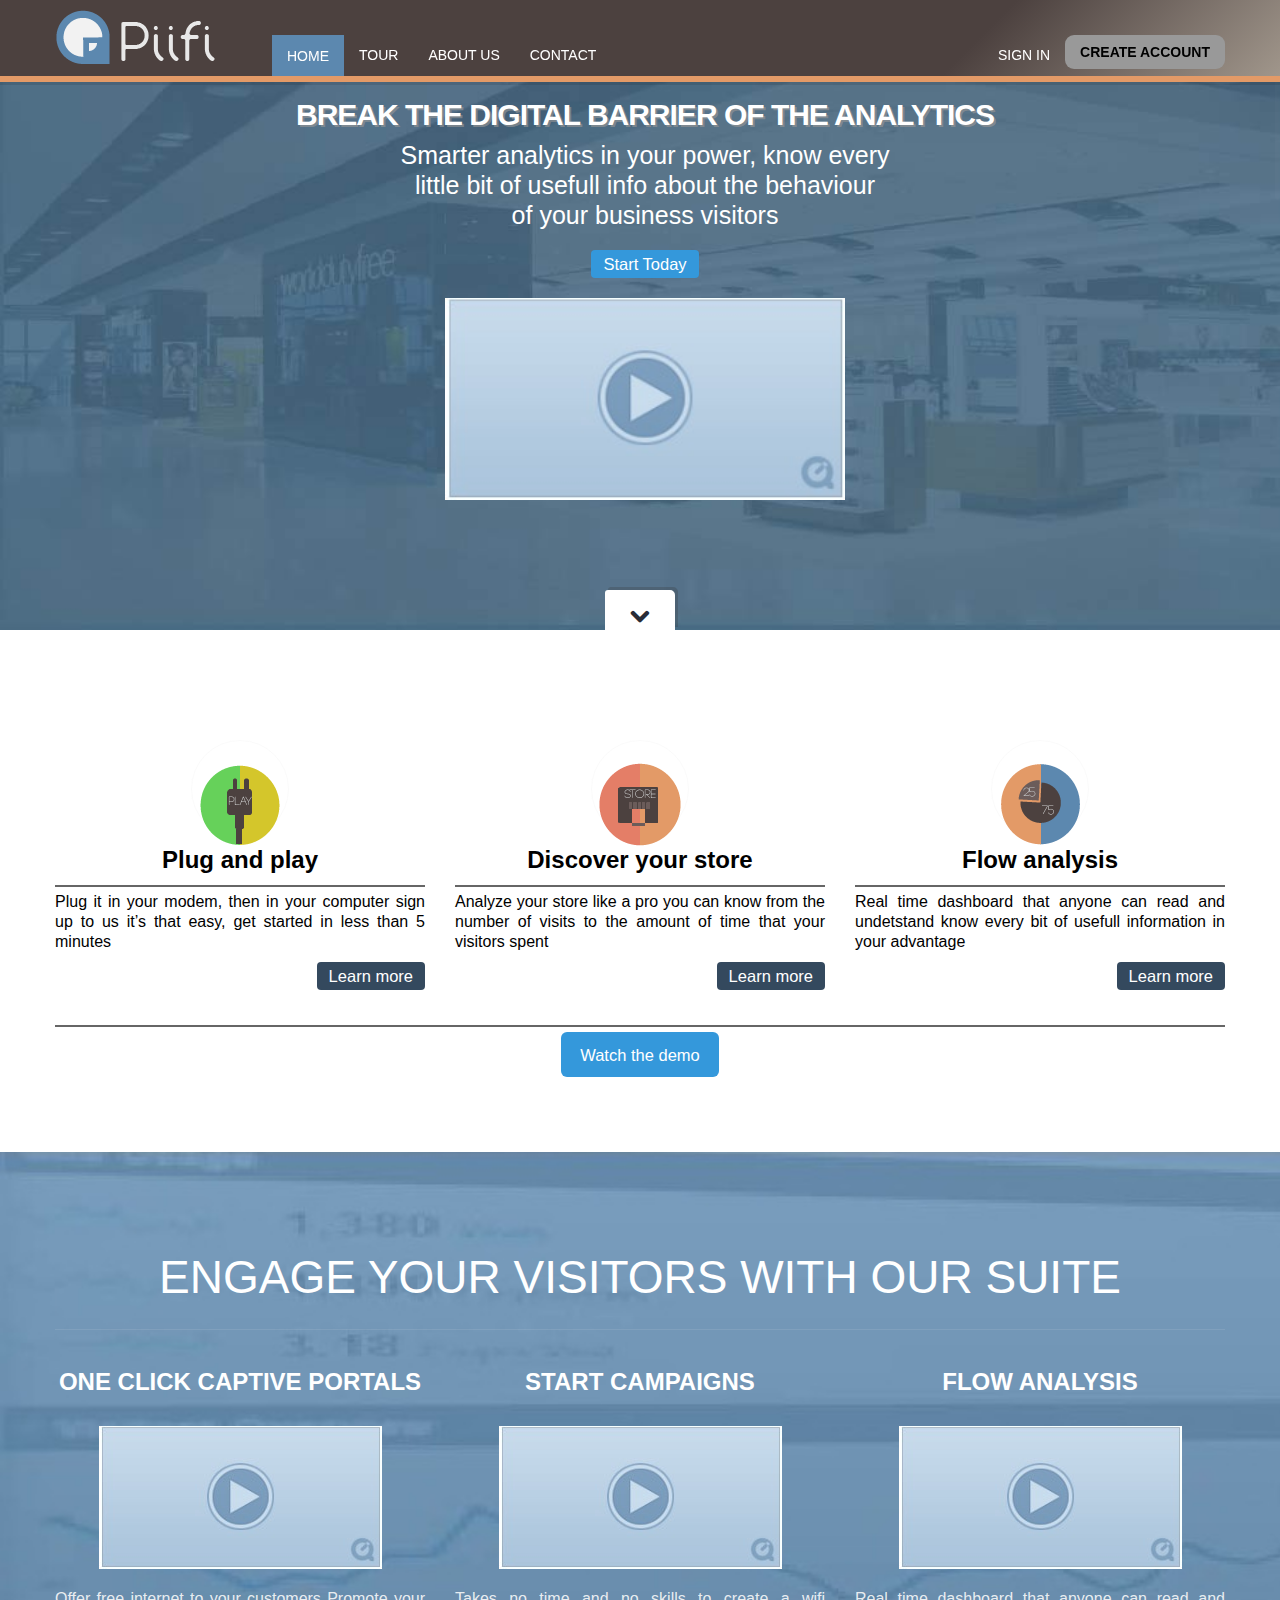
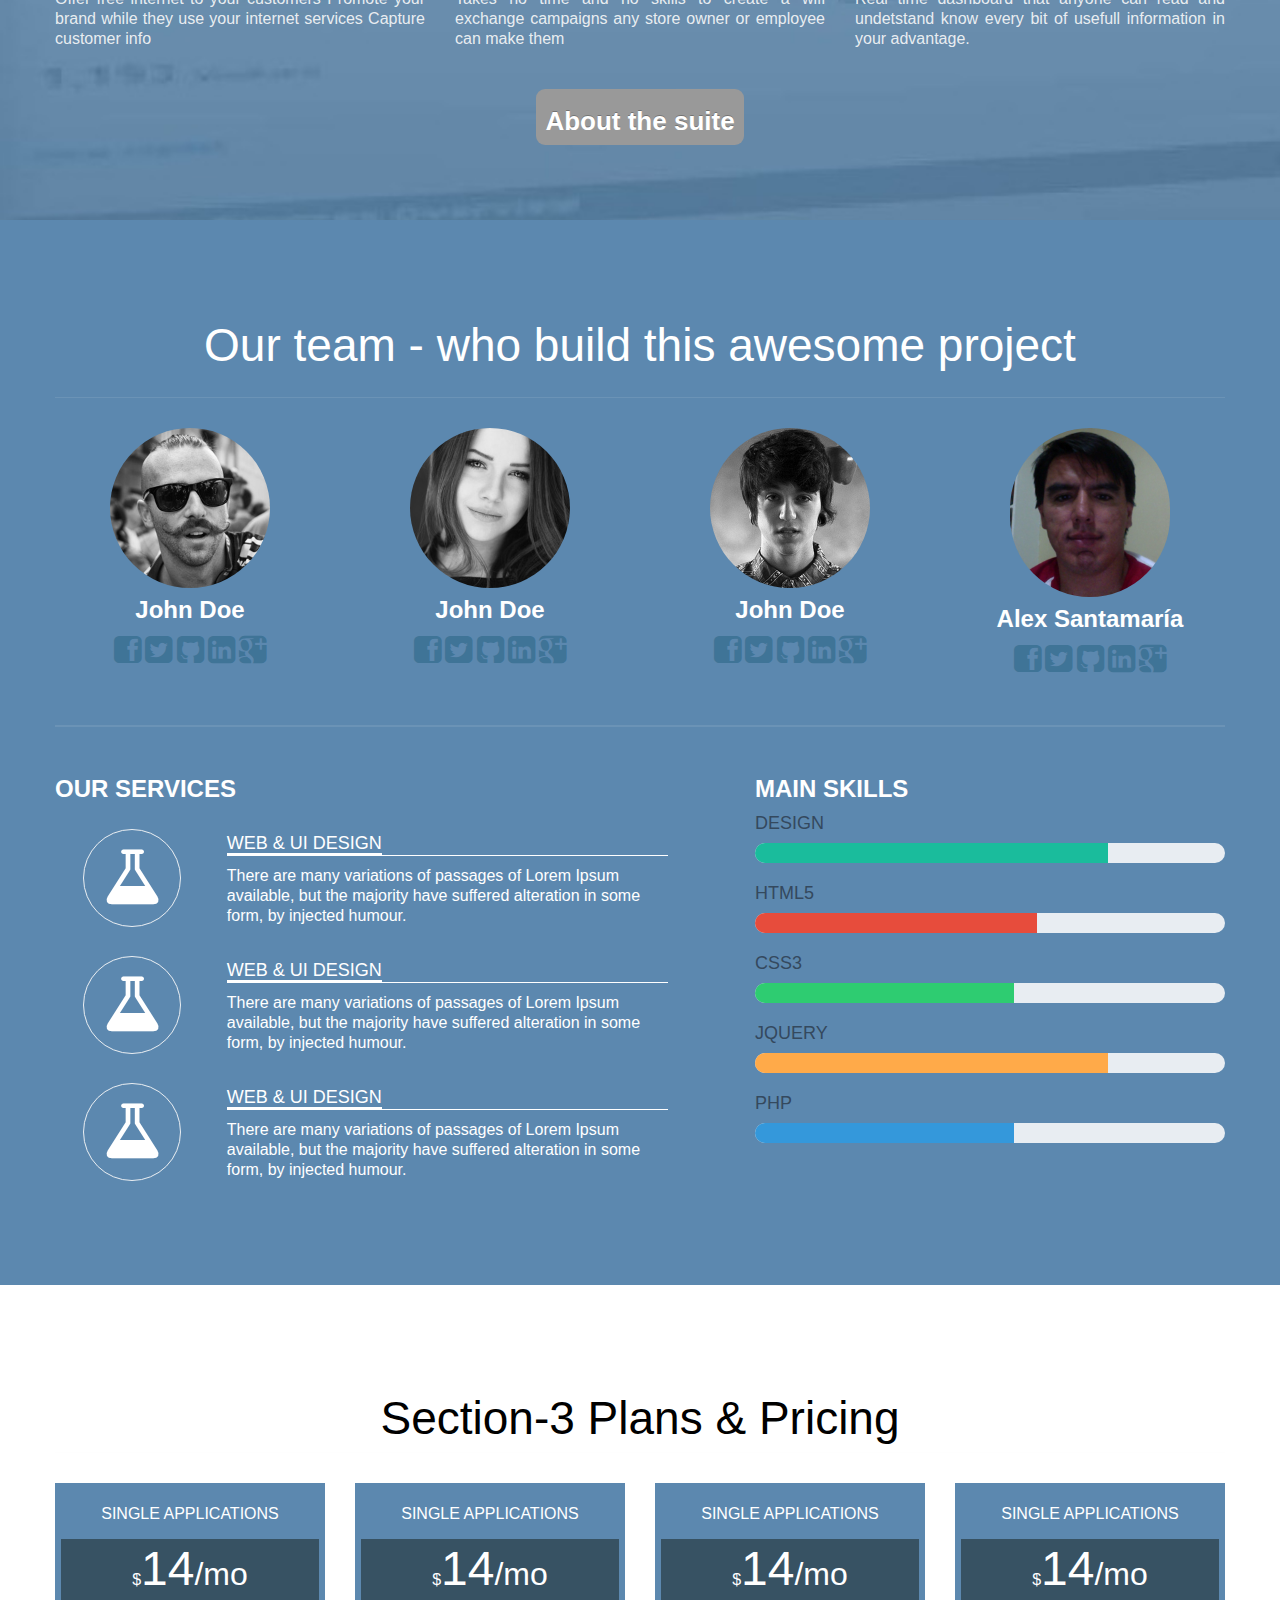
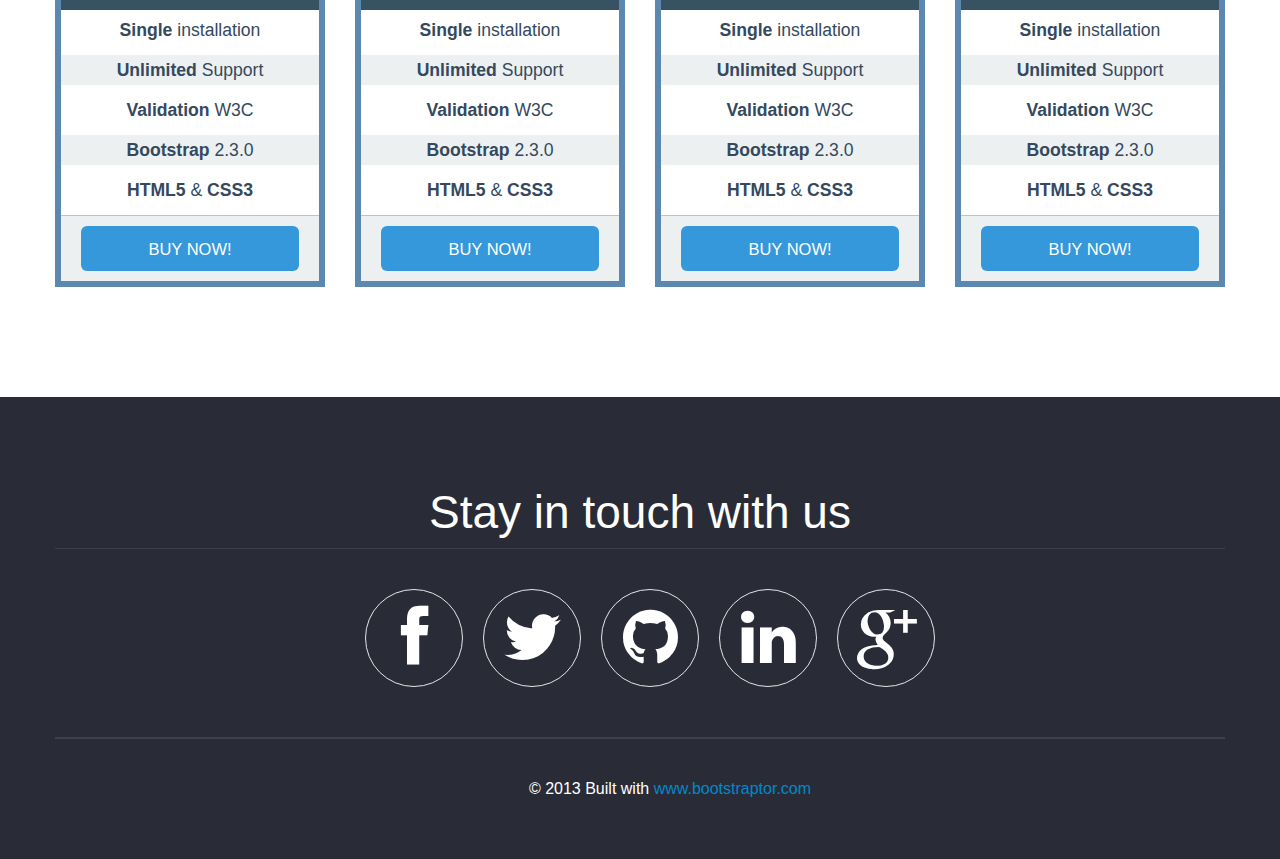
<file: about.htm>
<!DOCTYPE html>
<!-- saved from url http://www.bootstraptor.com ##########################################################################
Don't remove this attribution!
This template build on DevKit Pro version http://www.bootstraptor.com 
under GPL v.2 license 
##########################################################################
-->
<html lang="en">
	<head>
		<meta http-equiv="Content-Type" content="text/html; charset=UTF-8">
	    <meta charset="utf-8">
	    <title>Base page scroller</title>
	    <meta name="viewport" content="width=device-width, initial-scale=1.0">
	    <meta name="description" content="">
	    <meta name="author" content="">

	    <!-- Le styles -->
		<link href="assets/css/bootstrap.css" rel="stylesheet">
		<link href="assets/css/bootstrap-responsive.css" rel="stylesheet">
		<link href="assets/css/pricing.css" rel="stylesheet">
		<link href="assets/css/style.css" rel="stylesheet">
		<link href="assets/css/localstyle.css" rel="stylesheet">
		<link href="assets/css/font-awesome.min.css" rel="stylesheet"> 
		<!--[if lt IE 7]>
			<link href="assets/css/font-awesome-ie7.min.css" rel="stylesheet">
			<![endif]-->
		    <!-- Fav and touch icons -->

		<!-- Le HTML5 shim, for IE6-8 support of HTML5 elements -->
		<!--[if lt IE 9]>
		      <script src="http://html5shim.googlecode.com/svn/trunk/html5.js" type="text/javascript"></script>
		    <![endif]-->
		<!-- Le fav and touch icons -->
		<link rel="shortcut icon" href="assets/ico/favicon.ico">
		<link rel="apple-touch-icon-precomposed" sizes="144x144" href="assets/ico/apple-touch-icon-144-precomposed.png">
		<link rel="apple-touch-icon-precomposed" sizes="114x114" href="assets/ico/apple-touch-icon-114-precomposed.png">
		<link rel="apple-touch-icon-precomposed" sizes="72x72" href="assets/ico/apple-touch-icon-72-precomposed.png">
		<link rel="apple-touch-icon-precomposed" href="assets/ico/apple-touch-icon-57-precomposed.png">
	</head>
  	<body data-spy="scroll" data-target=".top-spy">
 
<!-- HEADER --> 
  <header id="head-top">
    <div class="navbar navbar-fixed-top "  >
      <div class="navbar-inner gradientheader">
        <div class="container">
          <button type="button" class="btn btn-navbar" data-toggle="collapse" data-target=".nav-collapse">
            <span class="icon-bar"></span>
            <span class="icon-bar"></span>
            <span class="icon-bar"></span>
          </button>
          <a class="brand" href="#head-top"><img src="./images/logo-01.png"><!-- <i class="icon-twitter-sign icon-x3"></i> --></a>
          <div class="nav-collapse collapse top-spy">
            <ul class="nav" id="topnav">
              <li class="active"><a href="#head-top">Home</a></li>
              <li><a href="#Section-1">Tour</a></li>
              <li><a href="#Section-3">About Us</a></li>
			  <li><a href="#Section-4">Contact</a></li>
            </ul>
            <ul class="nav pull-right">
            	<li><a href="#Section-9">Sign In</a></li>
            	<li><a href="#Section-10" class="badge" style="color:black;">Create Account</a></li>
            </ul>
          </div><!--/.nav-collapse -->
        </div>
      </div>
    </div>
      <!-- Main hero unit for a primary marketing message or call to action -->
      <div class="hero-unit">
		<div class="container">
		<div id="myCarousel" class="carousel slide">
  <!-- <ol class="carousel-indicators">
    <li data-target="#myCarousel" data-slide-to="0" class="active"></li>
    <li data-target="#myCarousel" data-slide-to="1"></li>
    
  </ol> -->
  <!-- Carousel items -->
  <div class="carousel-inner">
    <div class="active item">
    	<div class="row">
			<div class="span10 offset1 text-center" >
				<h1 class="" style="font-size:30px;">BREAK THE DIGITAL BARRIER OF THE ANALYTICS</h1>
				<p class="lead" style="font-size:25px;margin-top:10px;">
					Smarter analytics in your power, know every <br/>little bit of usefull info about the behaviour <br/>of your business visitors
				</p>
				<div class="btn btn-info" style="margin-bottom:20px;">Start Today</div>
			</div>
		</div>
		<div class="row">
			<div class="span10 offset1 text-center" >
				<img width="400px" height="100px" src="images/videoplaceholder.jpg"">
			</div>
		</div>
	</div>
    <!-- <div class="item">
			<div class="row">
				<div class="span4 offset1 text-center">
					<img src="images/flatphone.png" alt="" />
				</div>
				<div class="span5" style="padding-top:40px; ">
					<h1 class="">WELLCOME TO FLATSCROLLER</h1>
					<p class="lead">
						Here goes marketing paragraph. A good starting point for your new project. Fully adaptive flat design. Smooth scrolling and parallax effects. Just choose the appropriate colors for your project, or use ready-made skins and ... done
					</p>

				</div>
			</div>
	</div> -->
  </div>
  <!-- Carousel nav -->
  <!-- <a class="carousel-control left" href="#myCarousel" data-slide="prev"><i class="icon-chevron-left"></i></a>
  <a class="carousel-control right" href="#myCarousel" data-slide="next"><i class="icon-chevron-right"></i></a> -->
</div>
			
		</div>
      </div>
	  
	  <!-- GO BTN WRAPPER-->
	  <div class="gobtnwrapper">
		<a class="gobtn" href="#Section-1"><i class="icon-chevron-down icon-large"></i></a>
	  </div>
	  <!-- /GO BTN WRAPPER-->
	</header>
<!-- / HEADER -->


<!--  SECTION-1 -->  
<section id="Section-1">
	<div class="container">
    <!-- Example row of columns -->
    <!-- <div class="row">
		<div class="span12 page-header text-center">
			<h2>Section-1 We provide awesome services</h2>
			<p class="lead">
				A good starting point for your new project. Fully adaptive flat design. Smooth scrolling and parallax effects. 
			</p>
		</div> 
	</div>	 -->
	
	<div class="row-fluid" style="margin-top:50px;">
        <div class="span4 text-center box">
		<div class="circ-wrap">
			<image src="images/plugplay.png">
		</div>
          <h3>Plug and play</h3>
          <hr>
  		<p class="justify">Plug it in your modem, then in your computer sign up to us it’s that easy, get started in less than 5 minutes </p>
         <btn class="btn pull-right">Learn more</btn>
        </div>
        <div class="span4 text-center box">
			<div class="circ-wrap">
				<image src="images/store.png">
			</div>
          <h3>Discover your store</h3>
          <hr>
          <p class="justify">Analyze your store like a pro you can know from the number of visits to the amount of time that your visitors spent</p>
         <btn class="btn pull-right">Learn more</btn>
       </div>
        <div class="span4 text-center box">
		<div class="circ-wrap">
			<image src="images/flow.png">
			</div>
          <h3>Flow analysis</h3>
          <hr>
          <p class="justify">Real time dashboard that anyone can read and undetstand know every bit of usefull information in your advantage</p>
        <btn class="btn pull-right">Learn more</btn>
        </div>
	</div>
	<div class="row-fluid">
		<hr>
	</div>
	<div class="row-fluid text-center">
		<btn class="btn btn-large btn-info">Watch the demo</btn>
	</div>
	<!-- <div class="row-fluid">
		<div class="span4 text-center box">
		<div class="circ-wrap">
			<i class="icon-rocket icon-4x"></i>
			</div>
          <h3>4. FASTER START</h3>
          <p class="justify">Donec sed odio dui. Cras justo odio, dapibus ac facilisis in, egestas eget quam. Vestibulum id ligula porta felis euismod semper. Fusce dapibus, tellus ac cursus commodo, tortor mauris condimentum nibh, ut fermentum massa justo sit amet risus.</p>
        
        </div>
		<div class="span4 text-center box">
		<div class="circ-wrap">
			<i class="icon-beaker icon-4x"></i>
			</div>
          <h3>5. FONT AWESOME 3.1.1.</h3>
          <p class="justify">Donec sed odio dui. Cras justo odio, dapibus ac facilisis in, egestas eget quam. Vestibulum id ligula porta felis euismod semper. Fusce dapibus, tellus ac cursus commodo, tortor mauris condimentum nibh, ut fermentum massa justo sit amet risus.</p>
        
        </div>
		<div class="span4 text-center box">
		<div class="circ-wrap">
			<i class="icon-thumbs-up icon-4x"></i>
			</div>
          <h3>6. BOOTSTRAP 2.3.2.</h3>
          <p class="justify">Donec sed odio dui. Cras justo odio, dapibus ac facilisis in, egestas eget quam. Vestibulum id ligula porta felis euismod semper. Fusce dapibus, tellus ac cursus commodo, tortor mauris condimentum nibh, ut fermentum massa justo sit amet risus.</p>
        
        </div>
	</div> -->
	
	</div><!-- / CONTAINER-->
	<!-- <div class="well">
		<div class="container">
			<div class="row-fluid">
				<div class="span9">
					<p class="lead">
						Marketing slogan awesome call to action with button!
					</p>
					
				</div>
				<div class="span3 text-left">
					<a class="btn btn-large btn-block btn-danger" href="http://www.bootstraptor.com">Get it now!</a>
				</div>
			</div>
		</div>
	</div> -->
</section>

<!-- / SECTION-1 -->

<!-- SECTION-2 -->
<section id="Section-2">
	<div class="container">
   <div class="row">
		<div class="span12 page-header text-center">
			<h3>ENGAGE YOUR VISITORS WITH OUR SUITE</h3>
			<p class="lead">
		</div> 
	</div>	
	
      <!-- Example row of columns -->
      
   	<div class="row-fluid">
   		<div class="span4 text-center box">
   		  <h3>ONE CLICK CAPTIVE PORTALS</h3>
   		  <img style="margin:20px 0px 20px 0px;" src="images/videoplaceholder.jpg">
          <p class="justify">Offer free internet to your customers Promote your brand while they use your internet services Capture customer info</p>
   		</div>
   		<div class="span4 text-center box">
   		  <h3>START CAMPAIGNS</h3>
   		  <img style="margin:20px 0px 20px 0px;" src="images/videoplaceholder.jpg">
          <p  class="justify">Takes no time and no skills to create a wifi exchange campaigns any store owner or employee can make them</p>
   		</div>
   		<div class="span4 text-center box">
   		  <h3>FLOW ANALYSIS</h3>
   		  <img style="margin:20px 0px 20px 0px;" src="images/videoplaceholder.jpg">
          <p class="justify">Real time dashboard that anyone can read and undetstand know every bit of usefull information in your advantage.</p>
   		</div>
   	</div>
   	<div class="row-fluid text-center">
   		<btn class="badge"><h2>About the suite</h2></btn>
   	</div>
</div>

 </section> 
 <!-- / SECTION-2 -->

<!-- / SECTION-3 --> 
<section id="Section-3">
	<div class="container">
		<div class="row">
			<div class="span12 page-header text-center">
				<h3>Our team - who build this awesome project</h3>
				<p class="lead">
			</div> 
		</div>	
 		<div class="row text-center">

 		</div>
		<div class="row text-center">
			<div class="span3">
				<a href="#"><img src="images/avaone.jpg" width="160" height="160" class="img-circle"></a>
				<h3>John Doe</h3>
			  <p class="text-center social-contacts"> <a href="#"><i class="icon-facebook-sign icon-2x"></i></a> <a href="#"><i class="icon-twitter-sign icon-2x"></i></a> <a href="#"><i class="icon-github-sign icon-2x"></i></a> <a href="#"><i class="icon-linkedin-sign icon-2x"></i></a> <a href="#"><i class="icon-google-plus-sign icon-2x"></i></a></p>
			</div>
			<div class="span3">
				<a href="#"><img src="images/avatwo.jpg" width="160" height="160" class="img-circle"></a>
				<h3>John Doe</h3>
			  <p class="text-center social-contacts"> <a href="#"><i class="icon-facebook-sign icon-2x"></i></a> <a href="#"><i class="icon-twitter-sign icon-2x"></i></a> <a href="#"><i class="icon-github-sign icon-2x"></i></a> <a href="#"><i class="icon-linkedin-sign icon-2x"></i></a> <a href="#"><i class="icon-google-plus-sign icon-2x"></i></a></p>
			</div>
			<div class="span3">
				<a href="#"><img src="images/avathree.jpg" width="160" height="160" class="img-circle"></a>
				<h3>John Doe</h3>
			  <p class="text-center social-contacts"> <a href="#"><i class="icon-facebook-sign icon-2x"></i></a> <a href="#"><i class="icon-twitter-sign icon-2x"></i></a> <a href="#"><i class="icon-github-sign icon-2x"></i></a> <a href="#"><i class="icon-linkedin-sign icon-2x"></i></a> <a href="#"><i class="icon-google-plus-sign icon-2x"></i></a></p>
			</div>
			<div class="span3">
				<a href="#"><img src="images/fotoASA.png" width="160" height="160" class="img-circle"></a>
				<h3>Alex Santamaría</h3>
			  <p class="text-center social-contacts"> <a href="#"><i class="icon-facebook-sign icon-2x"></i></a> <a href="#"><i class="icon-twitter-sign icon-2x"></i></a> <a href="#"><i class="icon-github-sign icon-2x"></i></a> <a href="#"><i class="icon-linkedin-sign icon-2x"></i></a> <a href="#"><i class="icon-google-plus-sign icon-2x"></i></a></p>
			</div>
			
		</div>
		<hr>
<div class="row-fluid">
<!-- SERVICE SIDE-->
<div class="span7">
	<!-- INNER ROW-->
	
	<h3 class="main-color">OUR SERVICES</h3>
		
	<!-- SERVICE ITEM-->
	<div class="row-fluid about-box">
		<div class="span3">
			<div class="circ-wrap">
				<i class="icon-beaker icon-4x"></i>
			</div>
		</div>
		<div class="span8">		
			<h4><span>WEB &amp; UI DESIGN</span></h4>
			
			<p class="">
			There are many variations of passages of Lorem Ipsum available, but the majority have suffered alteration in some form, by injected humour.
			</p>
		</div>
	</div>
	<!--/ SERVICE ITEM-->

		<!-- SERVICE ITEM-->
	<div class="row-fluid about-box">
		<div class="span3">
			<div class="circ-wrap">
				<i class="icon-beaker icon-4x"></i>
			</div>
		</div>
		<div class="span8">		
			<h4><span>WEB &amp; UI DESIGN</span></h4>
			
			<p class="">
			There are many variations of passages of Lorem Ipsum available, but the majority have suffered alteration in some form, by injected humour.
			</p>
		</div>
	</div>
	<!--/ SERVICE ITEM-->
	
		<!-- SERVICE ITEM-->
	<div class="row-fluid about-box">
		<div class="span3">
			<div class="circ-wrap">
				<i class="icon-beaker icon-4x"></i>
			</div>
		</div>
		<div class="span8">		
			<h4><span>WEB &amp; UI DESIGN</span></h4>
			
			<p class="">
			There are many variations of passages of Lorem Ipsum available, but the majority have suffered alteration in some form, by injected humour.
			</p>
		</div>
	</div>
	<!--/ SERVICE ITEM-->

</div><!--/SPAN7-->

<!-- SKILLS BAR SIDE-->
<div class="span5">
	
	<h3 class="main-color">MAIN SKILLS</h3>
	<!-- BAR ITEM-->
	<h4>DESIGN</h4>
		<div class="progress">
            <div class="bar" style="width: 75%;"></div>
        </div>
	<!--/ BAR ITEM-->
		
	<!-- BAR ITEM-->
	<h4>HTML5</h4>
		<div class="progress">
            <div class="bar bar-danger" style="width: 60%;"></div>
        </div>
	<!--/ BAR ITEM-->
		
	<!-- BAR ITEM-->
	<h4>CSS3</h4>
		<div class="progress">
            <div class="bar bar-success" style="width: 55%;"></div>
        </div>
	<!--/ BAR ITEM-->
		
	<!-- BAR ITEM-->
		<h4>JQUERY</h4>
		<div class="progress">
            <div class="bar bar-warning" style="width: 75%;"></div>
        </div>
	<!--/ BAR ITEM-->
		
	<!-- BAR ITEM-->
		<h4>PHP</h4>
		<div class="progress">
            <div class="bar bar-info" style="width: 55%;"></div>
        </div>
	<!-- / BAR ITEM-->
	
	</div>
<!--/ SKILLS BAR SIDE-->
</div>
</div><!-- /CONTAINER-->
</section>
<!-- / SECTION-3 --> 
 
 <!-- SECTION-4 -->
<section id="Section-4">
<div class="container">
   <div class="row">
		<div class="span12 page-header text-center">
			<h2>Section-3 Plans &amp; Pricing</h2>
		</div> 
	</div>	
	
  
	  
	  <div class="row-fluid">
	  
		<!--  STANDART PRICE ITEM  -->
			<div class="span3">
			<div class="pricing-table blue"><!-- BODY BOX-->
			<div class="pricing-table-header"><!-- HEADER BOX-->
							
			<span class="heading">Single applications</span>
			<span class="price-value">$<span>14</span><span class="mo">/mo</span></span>
						   
			</div><!--/ BODY BOX-->
					
			<div class="pricing-table-space"></div><!-- CONTENT BOX-->
			<div class="pricing-table-features">
			<p> <strong>Single</strong> installation</p>
			<p><strong> Unlimited </strong> Support</p>
			<p><strong>Validation</strong> W3C</p>
			<p><strong>Bootstrap</strong> 2.3.0</p>
			<p><strong>HTML5</strong> & <strong> CSS3</strong></p>
			</div><!-- /  CONTENT BOX-->
					
			<div class="pricing-table-sign-up"><!-- BUTTON BOX-->
			<a href="#" class="btn btn-large btn-block btn-info">BUY NOW!</a>
			</div><!-- BUTTON BOX-->
					
			</div><!--/ BODY BOX-->
			</div><!--  SPAN3  -->
			<!--  STANDART PRICE ITEM  -->
			<!--  STANDART PRICE ITEM  -->
			<div class="span3">
			<div class="pricing-table blue"><!-- BODY BOX-->
			<div class="pricing-table-header"><!-- HEADER BOX-->
							
			<span class="heading">Single applications</span>
			<span class="price-value">$<span>14</span><span class="mo">/mo</span></span>
						   
			</div><!--/ BODY BOX-->
					
			<div class="pricing-table-space"></div><!-- CONTENT BOX-->
			<div class="pricing-table-features">
			<p> <strong>Single</strong> installation</p>
			<p><strong> Unlimited </strong> Support</p>
			<p><strong>Validation</strong> W3C</p>
			<p><strong>Bootstrap</strong> 2.3.0</p>
			<p><strong>HTML5</strong> & <strong> CSS3</strong></p>
			</div><!-- /  CONTENT BOX-->
					
			<div class="pricing-table-sign-up"><!-- BUTTON BOX-->
			<a href="#" class="btn btn-large btn-block btn-info">BUY NOW!</a>
			</div><!-- BUTTON BOX-->
					
			</div><!--/ BODY BOX-->
			</div><!--  SPAN3  -->
			<!--  STANDART PRICE ITEM  -->
			<!--  STANDART PRICE ITEM  -->
			<div class="span3">
			<div class="pricing-table blue"><!-- BODY BOX-->
			<div class="pricing-table-header"><!-- HEADER BOX-->
							
			<span class="heading">Single applications</span>
			<span class="price-value">$<span>14</span><span class="mo">/mo</span></span>
						   
			</div><!--/ BODY BOX-->
					
			<div class="pricing-table-space"></div><!-- CONTENT BOX-->
			<div class="pricing-table-features">
			<p> <strong>Single</strong> installation</p>
			<p><strong> Unlimited </strong> Support</p>
			<p><strong>Validation</strong> W3C</p>
			<p><strong>Bootstrap</strong> 2.3.0</p>
			<p><strong>HTML5</strong> & <strong> CSS3</strong></p>
			</div><!-- /  CONTENT BOX-->
					
			<div class="pricing-table-sign-up"><!-- BUTTON BOX-->
			<a href="#" class="btn btn-large btn-block btn-info">BUY NOW!</a>
			</div><!-- BUTTON BOX-->
					
			</div><!--/ BODY BOX-->
			</div><!--  SPAN3  -->
			<!--  STANDART PRICE ITEM  -->
			
			<!--  STANDART PRICE ITEM  -->
			<div class="span3">
			<div class="pricing-table blue"><!-- BODY BOX-->
			<div class="pricing-table-header"><!-- HEADER BOX-->
							
			<span class="heading">Single applications</span>
			<span class="price-value">$<span>14</span><span class="mo">/mo</span></span>
						   
			</div><!--/ BODY BOX-->
					
			<div class="pricing-table-space"></div><!-- CONTENT BOX-->
			<div class="pricing-table-features">
			<p> <strong>Single</strong> installation</p>
			<p><strong> Unlimited </strong> Support</p>
			<p><strong>Validation</strong> W3C</p>
			<p><strong>Bootstrap</strong> 2.3.0</p>
			<p><strong>HTML5</strong> & <strong> CSS3</strong></p>
			</div><!-- /  CONTENT BOX-->
					
			<div class="pricing-table-sign-up"><!-- BUTTON BOX-->
			<a href="#" class="btn btn-large btn-block btn-info">BUY NOW!</a>
			</div><!-- BUTTON BOX-->
					
			</div><!--/ BODY BOX-->
			</div><!--  SPAN3  -->
			<!--  STANDART PRICE ITEM  -->
	  </div>
	</div><!-- / CONTAINER-->
</section> 
 <!-- / SECTION-4 -->
 

      
<!-- FOOTER -->
<footer id="foot-sec">
	<div class="container">

			
			<div class="row-fluid">
				<div class="span12 page-header text-center">
					<h3 class="">Stay in touch with us</h3>
					
				</div>
				<hr>
			</div>
			<div class="row-fluid">
				<div class="span8 offset3">
				
					<div class="circ-wrap">
						<a href="http://www.bootstraptor.com"><i class="icon-facebook icon-4x"></i></a>
					</div>
					<div class="circ-wrap">
						<a href="http://www.bootstraptor.com"><i class="icon-twitter icon-4x"></i></a>
					</div>					
					<div class="circ-wrap">
						<a href="http://www.bootstraptor.com"><i class="icon-github icon-4x"></i></a>
					</div>					
					<div class="circ-wrap">
						<a href="http://www.bootstraptor.com"><i class="icon-linkedin icon-4x"></i></a>
					</div>					
					
					<div class="circ-wrap">
						<a href="http://www.bootstraptor.com"><i class="icon-google-plus icon-4x"></i></a>
					</div>
				</div>
			</div>
			
			<div class="row-fluid">
			<hr>
				<div class="span12 text-center">
						<p>© 2013 Built with <a class="" href="http://www.bootstraptor.com">www.bootstraptor.com</a></p>
				</div>
			</div>
	</div>
</footer>
<!-- / FOOTER -->
   

    <!-- Le javascript
    ================================================== -->
    <!-- Placed at the end of the document so the pages load faster -->
    <script src="assets/js/jquery.js" type="text/javascript"></script> 
	<script src="assets/js/bootstrap.min.js" type="text/javascript"></script>


<script src="assets/js/jquery.parallax-1.1.3.js" type="text/javascript" ></script>
<script src="assets/js/jquery.localscroll-1.2.7-min.js" type="text/javascript" ></script>
<script src="assets/js/jquery.scrollTo.min.js" type="text/javascript" ></script>
<!-- PAGE CUSTOM SCROLLER -->
<script type="text/javascript" src="assets/js/jquery.nicescroll.min.js"></script>

<!-- SMOOTH SECTIONS SCROLL + PARALLAX PLUGIN -->
<script>
//http://www.ianlunn.co.uk/plugins/jquery-parallax/
jQuery(document).ready(function(){
	jQuery('#topnav').localScroll(3000);
	jQuery('.gobtnwrapper').localScroll(3000);
	
	//.parallax(xPosition, speedFactor, outerHeight) options:
	//xPosition - Horizontal position of the element
	//inertia - speed to move relative to vertical scroll. Example: 0.1 is one tenth the speed of scrolling, 2 is twice the speed of scrolling
	//outerHeight (true/false) - Whether or not jQuery should use it's outerHeight option to determine when a section is in the viewport
	//jQuery('#section-1').parallax("50%", 0.1);
	//jQuery('#section-2').parallax("50%", 0.1);
	//jQuery('#section-3').parallax("50%", 0.1);

})
</script>

<!-- NICE Scroll plugin -->
<script>
//scroll bar custom
	jQuery(document).ready(
  function() {  
    jQuery("html").niceScroll({cursorcolor:"#ffffff"});
  }
);
</script>

<script>
//Minimizes the menu on the mobile after clicking
jQuery('.nav-collapse .nav > li > a').click(function(){
		jQuery('.collapse.in').removeClass('in').css('height', '0');
	});
</script>

<script>
	jQuery('.carousel').carousel({
  interval: 7000
})
</script>

</body>
</html>
</file>
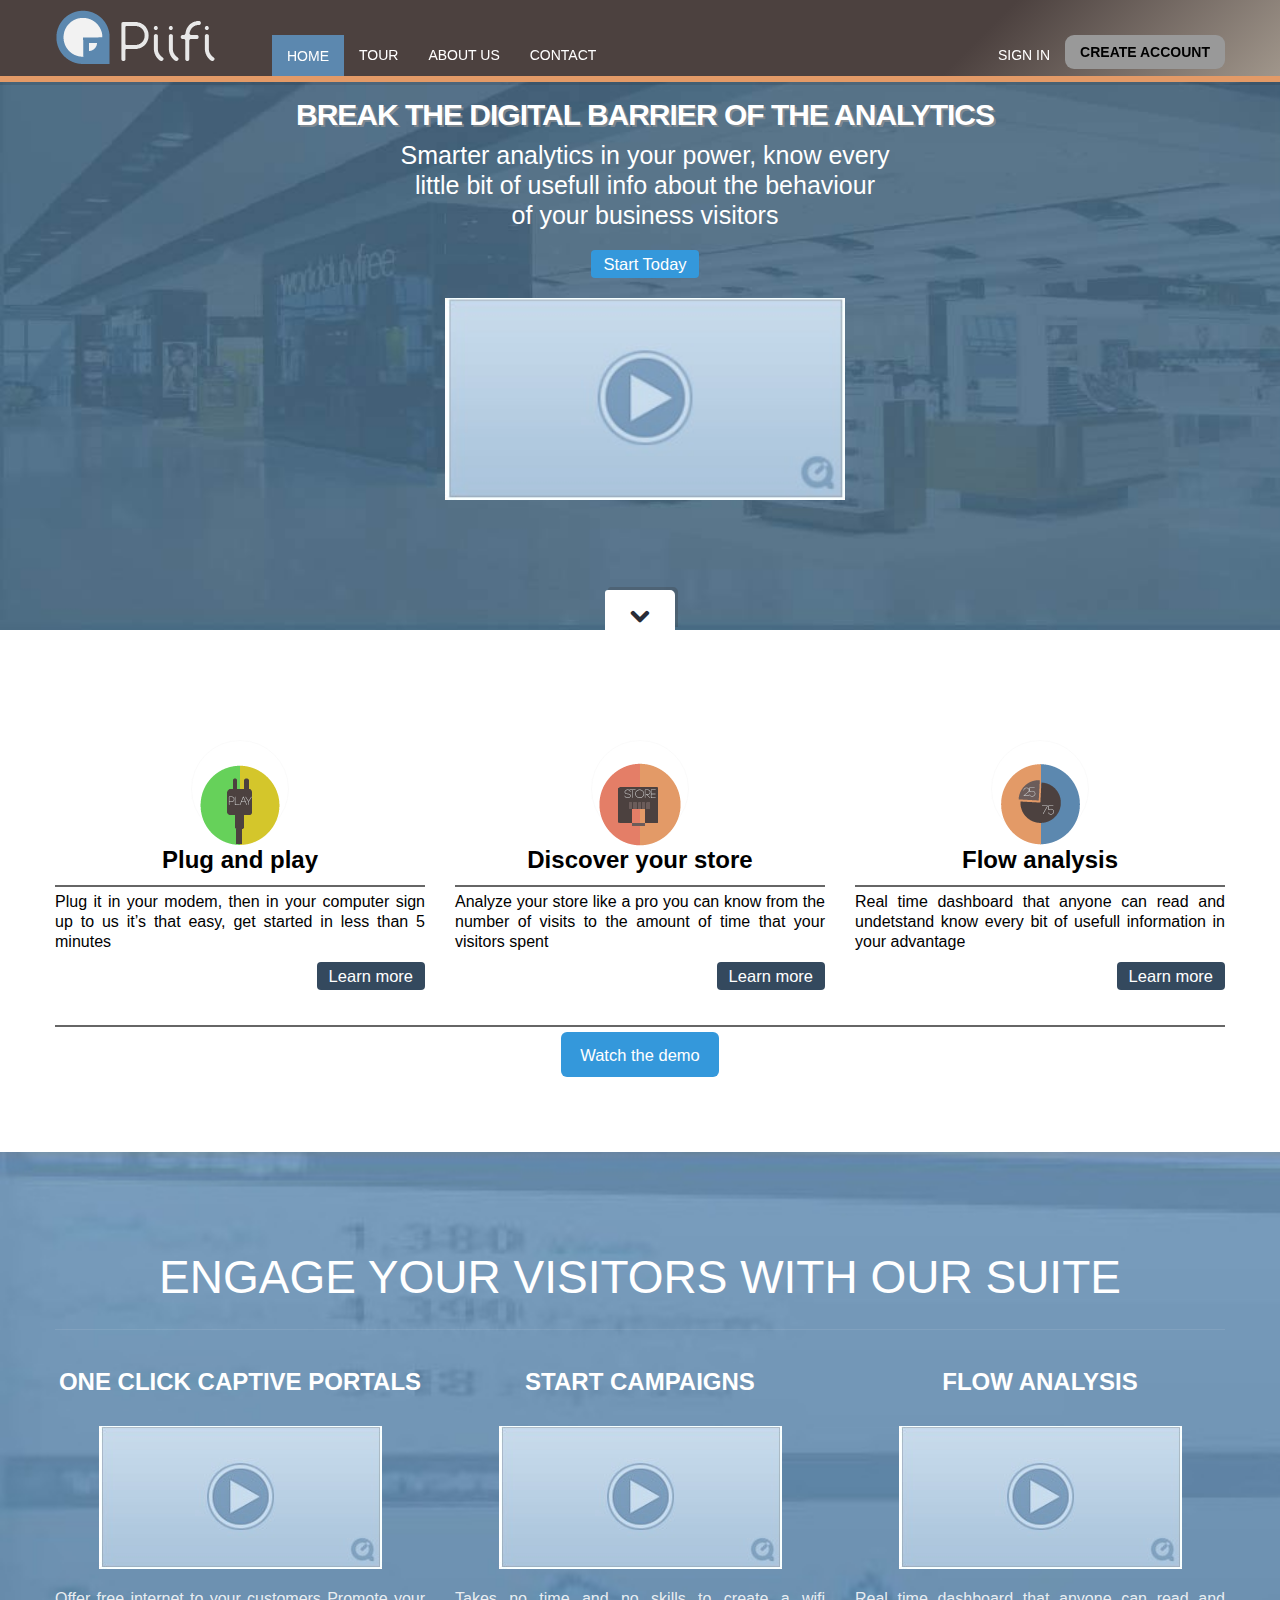
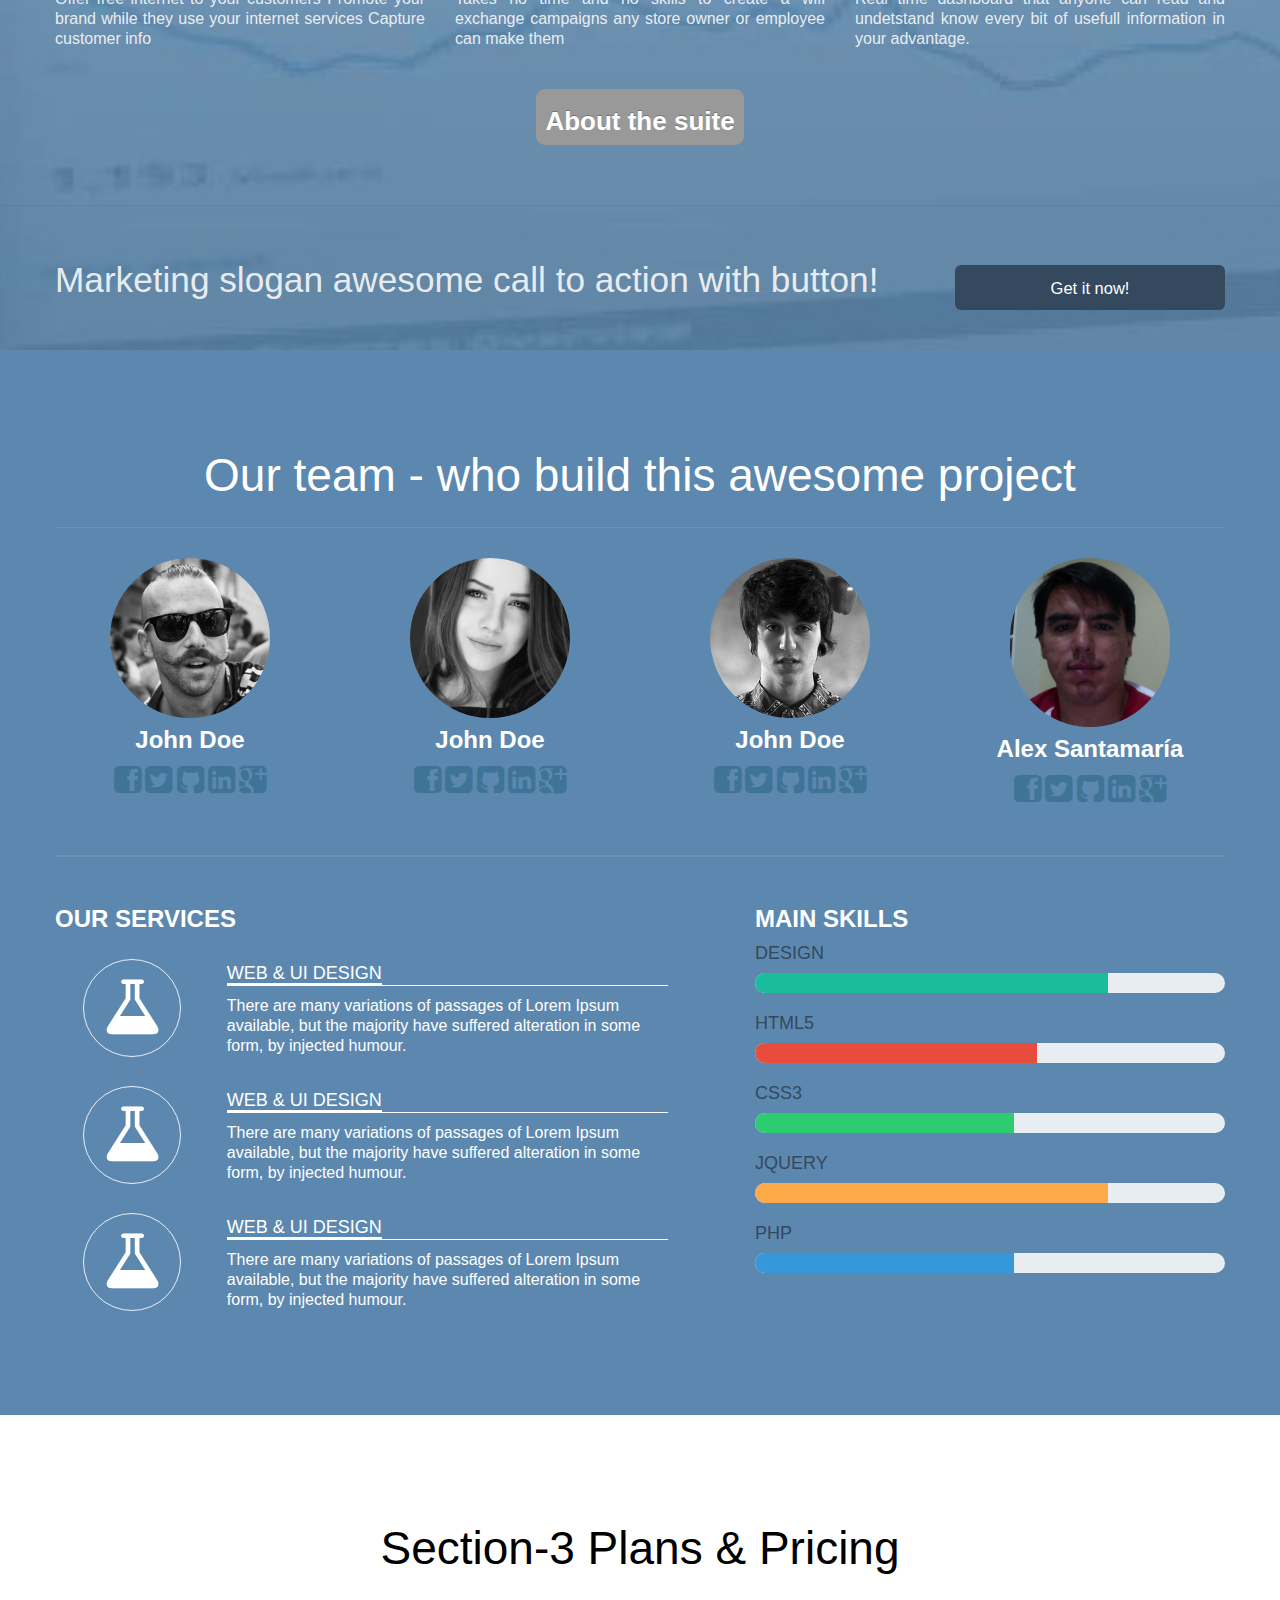
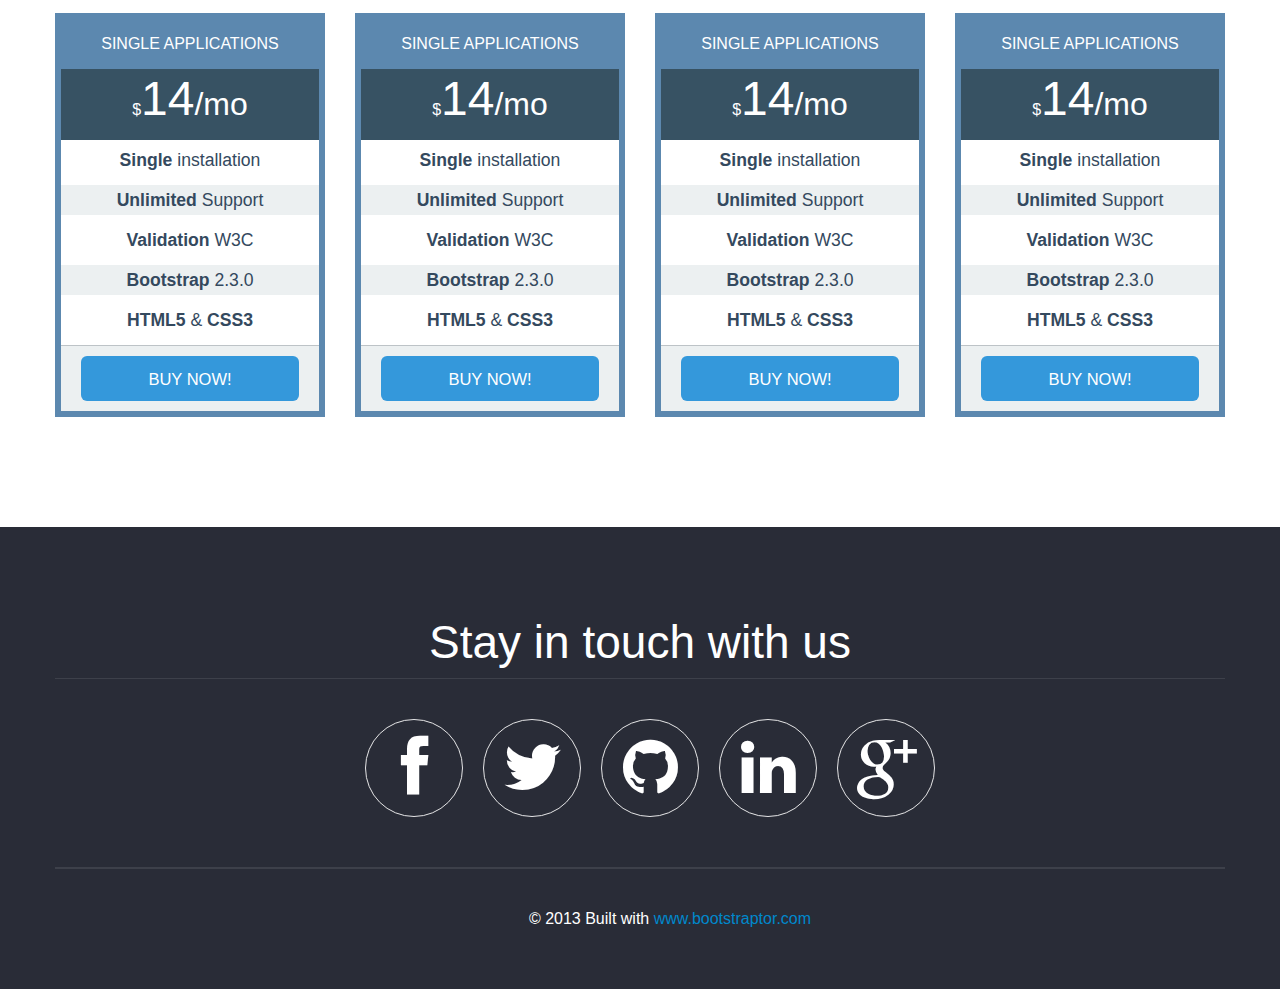
<file: tour.htm>
<!DOCTYPE html>
<!-- saved from url http://www.bootstraptor.com ##########################################################################
Don't remove this attribution!
This template build on DevKit Pro version http://www.bootstraptor.com 
under GPL v.2 license 
##########################################################################
-->
<html lang="en">
	<head>
		<meta http-equiv="Content-Type" content="text/html; charset=UTF-8">
	    <meta charset="utf-8">
	    <title>Base page scroller</title>
	    <meta name="viewport" content="width=device-width, initial-scale=1.0">
	    <meta name="description" content="">
	    <meta name="author" content="">

	    <!-- Le styles -->
		<link href="assets/css/bootstrap.css" rel="stylesheet">
		<link href="assets/css/bootstrap-responsive.css" rel="stylesheet">
		<link href="assets/css/pricing.css" rel="stylesheet">
		<link href="assets/css/style.css" rel="stylesheet">
		<link href="assets/css/localstyle.css" rel="stylesheet">
		<link href="assets/css/font-awesome.min.css" rel="stylesheet"> 
		<!--[if lt IE 7]>
			<link href="assets/css/font-awesome-ie7.min.css" rel="stylesheet">
			<![endif]-->
		    <!-- Fav and touch icons -->

		<!-- Le HTML5 shim, for IE6-8 support of HTML5 elements -->
		<!--[if lt IE 9]>
		      <script src="http://html5shim.googlecode.com/svn/trunk/html5.js" type="text/javascript"></script>
		    <![endif]-->
		<!-- Le fav and touch icons -->
		<link rel="shortcut icon" href="assets/ico/favicon.ico">
		<link rel="apple-touch-icon-precomposed" sizes="144x144" href="assets/ico/apple-touch-icon-144-precomposed.png">
		<link rel="apple-touch-icon-precomposed" sizes="114x114" href="assets/ico/apple-touch-icon-114-precomposed.png">
		<link rel="apple-touch-icon-precomposed" sizes="72x72" href="assets/ico/apple-touch-icon-72-precomposed.png">
		<link rel="apple-touch-icon-precomposed" href="assets/ico/apple-touch-icon-57-precomposed.png">
	</head>
  	<body data-spy="scroll" data-target=".top-spy">
 
<!-- HEADER --> 
  <header id="head-top">
    <div class="navbar navbar-fixed-top "  >
      <div class="navbar-inner gradientheader">
        <div class="container">
          <button type="button" class="btn btn-navbar" data-toggle="collapse" data-target=".nav-collapse">
            <span class="icon-bar"></span>
            <span class="icon-bar"></span>
            <span class="icon-bar"></span>
          </button>
          <a class="brand" href="#head-top"><img src="./images/logo-01.png"><!-- <i class="icon-twitter-sign icon-x3"></i> --></a>
          <div class="nav-collapse collapse top-spy">
            <ul class="nav" id="topnav">
              <li class="active"><a href="#head-top">Home</a></li>
              <li><a href="#Section-1">Tour</a></li>
              <li><a href="#Section-3">About Us</a></li>
			  <li><a href="#Section-4">Contact</a></li>
            </ul>
            <ul class="nav pull-right">
            	<li><a href="#Section-9">Sign In</a></li>
            	<li><a href="#Section-10" class="badge" style="color:black;">Create Account</a></li>
            </ul>
          </div><!--/.nav-collapse -->
        </div>
      </div>
    </div>
      <!-- Main hero unit for a primary marketing message or call to action -->
      <div class="hero-unit">
		<div class="container">
		<div id="myCarousel" class="carousel slide">
  <!-- <ol class="carousel-indicators">
    <li data-target="#myCarousel" data-slide-to="0" class="active"></li>
    <li data-target="#myCarousel" data-slide-to="1"></li>
    
  </ol> -->
  <!-- Carousel items -->
  <div class="carousel-inner">
    <div class="active item">
    	<div class="row">
			<div class="span10 offset1 text-center" >
				<h1 class="" style="font-size:30px;">BREAK THE DIGITAL BARRIER OF THE ANALYTICS</h1>
				<p class="lead" style="font-size:25px;margin-top:10px;">
					Smarter analytics in your power, know every <br/>little bit of usefull info about the behaviour <br/>of your business visitors
				</p>
				<div class="btn btn-info" style="margin-bottom:20px;">Start Today</div>
			</div>
		</div>
		<div class="row">
			<div class="span10 offset1 text-center" >
				<img width="400px" height="100px" src="images/videoplaceholder.jpg"">
			</div>
		</div>
	</div>
    <!-- <div class="item">
			<div class="row">
				<div class="span4 offset1 text-center">
					<img src="images/flatphone.png" alt="" />
				</div>
				<div class="span5" style="padding-top:40px; ">
					<h1 class="">WELLCOME TO FLATSCROLLER</h1>
					<p class="lead">
						Here goes marketing paragraph. A good starting point for your new project. Fully adaptive flat design. Smooth scrolling and parallax effects. Just choose the appropriate colors for your project, or use ready-made skins and ... done
					</p>

				</div>
			</div>
	</div> -->
  </div>
  <!-- Carousel nav -->
  <!-- <a class="carousel-control left" href="#myCarousel" data-slide="prev"><i class="icon-chevron-left"></i></a>
  <a class="carousel-control right" href="#myCarousel" data-slide="next"><i class="icon-chevron-right"></i></a> -->
</div>
			
		</div>
      </div>
	  
	  <!-- GO BTN WRAPPER-->
	  <div class="gobtnwrapper">
		<a class="gobtn" href="#Section-1"><i class="icon-chevron-down icon-large"></i></a>
	  </div>
	  <!-- /GO BTN WRAPPER-->
	</header>
<!-- / HEADER -->


<!--  SECTION-1 -->  
<section id="Section-1">
	<div class="container">
    <!-- Example row of columns -->
    <!-- <div class="row">
		<div class="span12 page-header text-center">
			<h2>Section-1 We provide awesome services</h2>
			<p class="lead">
				A good starting point for your new project. Fully adaptive flat design. Smooth scrolling and parallax effects. 
			</p>
		</div> 
	</div>	 -->
	
	<div class="row-fluid" style="margin-top:50px;">
        <div class="span4 text-center box">
		<div class="circ-wrap">
			<image src="images/plugplay.png">
		</div>
          <h3>Plug and play</h3>
          <hr>
  		<p class="justify">Plug it in your modem, then in your computer sign up to us it’s that easy, get started in less than 5 minutes </p>
         <btn class="btn pull-right">Learn more</btn>
        </div>
        <div class="span4 text-center box">
			<div class="circ-wrap">
				<image src="images/store.png">
			</div>
          <h3>Discover your store</h3>
          <hr>
          <p class="justify">Analyze your store like a pro you can know from the number of visits to the amount of time that your visitors spent</p>
         <btn class="btn pull-right">Learn more</btn>
       </div>
        <div class="span4 text-center box">
		<div class="circ-wrap">
			<image src="images/flow.png">
			</div>
          <h3>Flow analysis</h3>
          <hr>
          <p class="justify">Real time dashboard that anyone can read and undetstand know every bit of usefull information in your advantage</p>
        <btn class="btn pull-right">Learn more</btn>
        </div>
	</div>
	<div class="row-fluid">
		<hr>
	</div>
	<div class="row-fluid text-center">
		<btn class="btn btn-large btn-info">Watch the demo</btn>
	</div>
	<!-- <div class="row-fluid">
		<div class="span4 text-center box">
		<div class="circ-wrap">
			<i class="icon-rocket icon-4x"></i>
			</div>
          <h3>4. FASTER START</h3>
          <p class="justify">Donec sed odio dui. Cras justo odio, dapibus ac facilisis in, egestas eget quam. Vestibulum id ligula porta felis euismod semper. Fusce dapibus, tellus ac cursus commodo, tortor mauris condimentum nibh, ut fermentum massa justo sit amet risus.</p>
        
        </div>
		<div class="span4 text-center box">
		<div class="circ-wrap">
			<i class="icon-beaker icon-4x"></i>
			</div>
          <h3>5. FONT AWESOME 3.1.1.</h3>
          <p class="justify">Donec sed odio dui. Cras justo odio, dapibus ac facilisis in, egestas eget quam. Vestibulum id ligula porta felis euismod semper. Fusce dapibus, tellus ac cursus commodo, tortor mauris condimentum nibh, ut fermentum massa justo sit amet risus.</p>
        
        </div>
		<div class="span4 text-center box">
		<div class="circ-wrap">
			<i class="icon-thumbs-up icon-4x"></i>
			</div>
          <h3>6. BOOTSTRAP 2.3.2.</h3>
          <p class="justify">Donec sed odio dui. Cras justo odio, dapibus ac facilisis in, egestas eget quam. Vestibulum id ligula porta felis euismod semper. Fusce dapibus, tellus ac cursus commodo, tortor mauris condimentum nibh, ut fermentum massa justo sit amet risus.</p>
        
        </div>
	</div> -->
	
	</div><!-- / CONTAINER-->
	<!-- <div class="well">
		<div class="container">
			<div class="row-fluid">
				<div class="span9">
					<p class="lead">
						Marketing slogan awesome call to action with button!
					</p>
					
				</div>
				<div class="span3 text-left">
					<a class="btn btn-large btn-block btn-danger" href="http://www.bootstraptor.com">Get it now!</a>
				</div>
			</div>
		</div>
	</div> -->
</section>

<!-- / SECTION-1 -->

<!-- SECTION-2 -->
<section id="Section-2">
	<div class="container">
   <div class="row">
		<div class="span12 page-header text-center">
			<h3>ENGAGE YOUR VISITORS WITH OUR SUITE</h3>
			<p class="lead">
		</div> 
	</div>	
	
      <!-- Example row of columns -->
      
   	<div class="row-fluid">
   		<div class="span4 text-center box">
   		  <h3>ONE CLICK CAPTIVE PORTALS</h3>
   		  <img style="margin:20px 0px 20px 0px;" src="images/videoplaceholder.jpg">
          <p class="justify">Offer free internet to your customers Promote your brand while they use your internet services Capture customer info</p>
   		</div>
   		<div class="span4 text-center box">
   		  <h3>START CAMPAIGNS</h3>
   		  <img style="margin:20px 0px 20px 0px;" src="images/videoplaceholder.jpg">
          <p  class="justify">Takes no time and no skills to create a wifi exchange campaigns any store owner or employee can make them</p>
   		</div>
   		<div class="span4 text-center box">
   		  <h3>FLOW ANALYSIS</h3>
   		  <img style="margin:20px 0px 20px 0px;" src="images/videoplaceholder.jpg">
          <p class="justify">Real time dashboard that anyone can read and undetstand know every bit of usefull information in your advantage.</p>
   		</div>
   	</div>
   	<div class="row-fluid text-center">
   		<btn class="badge"><h2>About the suite</h2></btn>
   	</div>
</div>
	  
	</div><!-- / CONTAINER-->
	<div class="well">
		<div class="container">
			<div class="row-fluid">
				<div class="span9">
					<p class="lead">
						Marketing slogan awesome call to action with button!
					</p>
					
				</div>
				<div class="span3 text-left">
					<a class="btn btn-large btn-block" href="http://www.bootstraptor.com">Get it now!</a>
				</div>
			</div>
		</div>
	</div>

 </section> 
 <!-- / SECTION-2 -->

<!-- / SECTION-3 --> 
<section id="Section-3">
	<div class="container">
		<div class="row">
			<div class="span12 page-header text-center">
				<h3>Our team - who build this awesome project</h3>
				<p class="lead">
			</div> 
		</div>	
 		<div class="row text-center">
 			
 		</div>
		<div class="row text-center">
			<div class="span3">
				<a href="#"><img src="images/avaone.jpg" width="160" height="160" class="img-circle"></a>
				<h3>John Doe</h3>
			  <p class="text-center social-contacts"> <a href="#"><i class="icon-facebook-sign icon-2x"></i></a> <a href="#"><i class="icon-twitter-sign icon-2x"></i></a> <a href="#"><i class="icon-github-sign icon-2x"></i></a> <a href="#"><i class="icon-linkedin-sign icon-2x"></i></a> <a href="#"><i class="icon-google-plus-sign icon-2x"></i></a></p>
			</div>
			<div class="span3">
				<a href="#"><img src="images/avatwo.jpg" width="160" height="160" class="img-circle"></a>
				<h3>John Doe</h3>
			  <p class="text-center social-contacts"> <a href="#"><i class="icon-facebook-sign icon-2x"></i></a> <a href="#"><i class="icon-twitter-sign icon-2x"></i></a> <a href="#"><i class="icon-github-sign icon-2x"></i></a> <a href="#"><i class="icon-linkedin-sign icon-2x"></i></a> <a href="#"><i class="icon-google-plus-sign icon-2x"></i></a></p>
			</div>
			<div class="span3">
				<a href="#"><img src="images/avathree.jpg" width="160" height="160" class="img-circle"></a>
				<h3>John Doe</h3>
			  <p class="text-center social-contacts"> <a href="#"><i class="icon-facebook-sign icon-2x"></i></a> <a href="#"><i class="icon-twitter-sign icon-2x"></i></a> <a href="#"><i class="icon-github-sign icon-2x"></i></a> <a href="#"><i class="icon-linkedin-sign icon-2x"></i></a> <a href="#"><i class="icon-google-plus-sign icon-2x"></i></a></p>
			</div>
			<div class="span3">
				<a href="#"><img src="images/fotoASA.png" width="160" height="160" class="img-circle"></a>
				<h3>Alex Santamaría</h3>
			  <p class="text-center social-contacts"> <a href="#"><i class="icon-facebook-sign icon-2x"></i></a> <a href="#"><i class="icon-twitter-sign icon-2x"></i></a> <a href="#"><i class="icon-github-sign icon-2x"></i></a> <a href="#"><i class="icon-linkedin-sign icon-2x"></i></a> <a href="#"><i class="icon-google-plus-sign icon-2x"></i></a></p>
			</div>
			
		</div>
		<hr>
		
<div class="row-fluid">
<!-- SERVICE SIDE-->
<div class="span7">
	<!-- INNER ROW-->
	
	<h3 class="main-color">OUR SERVICES</h3>
		
	<!-- SERVICE ITEM-->
	<div class="row-fluid about-box">
		<div class="span3">
			<div class="circ-wrap">
				<i class="icon-beaker icon-4x"></i>
			</div>
		</div>
		<div class="span8">		
			<h4><span>WEB &amp; UI DESIGN</span></h4>
			
			<p class="">
			There are many variations of passages of Lorem Ipsum available, but the majority have suffered alteration in some form, by injected humour.
			</p>
		</div>
	</div>
	<!--/ SERVICE ITEM-->

		<!-- SERVICE ITEM-->
	<div class="row-fluid about-box">
		<div class="span3">
			<div class="circ-wrap">
				<i class="icon-beaker icon-4x"></i>
			</div>
		</div>
		<div class="span8">		
			<h4><span>WEB &amp; UI DESIGN</span></h4>
			
			<p class="">
			There are many variations of passages of Lorem Ipsum available, but the majority have suffered alteration in some form, by injected humour.
			</p>
		</div>
	</div>
	<!--/ SERVICE ITEM-->
	
		<!-- SERVICE ITEM-->
	<div class="row-fluid about-box">
		<div class="span3">
			<div class="circ-wrap">
				<i class="icon-beaker icon-4x"></i>
			</div>
		</div>
		<div class="span8">		
			<h4><span>WEB &amp; UI DESIGN</span></h4>
			
			<p class="">
			There are many variations of passages of Lorem Ipsum available, but the majority have suffered alteration in some form, by injected humour.
			</p>
		</div>
	</div>
	<!--/ SERVICE ITEM-->

</div><!--/SPAN7-->

<!-- SKILLS BAR SIDE-->
<div class="span5">
	
	<h3 class="main-color">MAIN SKILLS</h3>
	<!-- BAR ITEM-->
	<h4>DESIGN</h4>
		<div class="progress">
            <div class="bar" style="width: 75%;"></div>
        </div>
	<!--/ BAR ITEM-->
		
	<!-- BAR ITEM-->
	<h4>HTML5</h4>
		<div class="progress">
            <div class="bar bar-danger" style="width: 60%;"></div>
        </div>
	<!--/ BAR ITEM-->
		
	<!-- BAR ITEM-->
	<h4>CSS3</h4>
		<div class="progress">
            <div class="bar bar-success" style="width: 55%;"></div>
        </div>
	<!--/ BAR ITEM-->
		
	<!-- BAR ITEM-->
		<h4>JQUERY</h4>
		<div class="progress">
            <div class="bar bar-warning" style="width: 75%;"></div>
        </div>
	<!--/ BAR ITEM-->
		
	<!-- BAR ITEM-->
		<h4>PHP</h4>
		<div class="progress">
            <div class="bar bar-info" style="width: 55%;"></div>
        </div>
	<!-- / BAR ITEM-->
	
	</div>
<!--/ SKILLS BAR SIDE-->
</div>
</div><!-- /CONTAINER-->
</section>
<!-- / SECTION-3 --> 
 
 <!-- SECTION-4 -->
<section id="Section-4">
<div class="container">
   <div class="row">
		<div class="span12 page-header text-center">
			<h2>Section-3 Plans &amp; Pricing</h2>
		</div> 
	</div>	
	
  
	  
	  <div class="row-fluid">
	  
		<!--  STANDART PRICE ITEM  -->
			<div class="span3">
			<div class="pricing-table blue"><!-- BODY BOX-->
			<div class="pricing-table-header"><!-- HEADER BOX-->
							
			<span class="heading">Single applications</span>
			<span class="price-value">$<span>14</span><span class="mo">/mo</span></span>
						   
			</div><!--/ BODY BOX-->
					
			<div class="pricing-table-space"></div><!-- CONTENT BOX-->
			<div class="pricing-table-features">
			<p> <strong>Single</strong> installation</p>
			<p><strong> Unlimited </strong> Support</p>
			<p><strong>Validation</strong> W3C</p>
			<p><strong>Bootstrap</strong> 2.3.0</p>
			<p><strong>HTML5</strong> & <strong> CSS3</strong></p>
			</div><!-- /  CONTENT BOX-->
					
			<div class="pricing-table-sign-up"><!-- BUTTON BOX-->
			<a href="#" class="btn btn-large btn-block btn-info">BUY NOW!</a>
			</div><!-- BUTTON BOX-->
					
			</div><!--/ BODY BOX-->
			</div><!--  SPAN3  -->
			<!--  STANDART PRICE ITEM  -->
			<!--  STANDART PRICE ITEM  -->
			<div class="span3">
			<div class="pricing-table blue"><!-- BODY BOX-->
			<div class="pricing-table-header"><!-- HEADER BOX-->
							
			<span class="heading">Single applications</span>
			<span class="price-value">$<span>14</span><span class="mo">/mo</span></span>
						   
			</div><!--/ BODY BOX-->
					
			<div class="pricing-table-space"></div><!-- CONTENT BOX-->
			<div class="pricing-table-features">
			<p> <strong>Single</strong> installation</p>
			<p><strong> Unlimited </strong> Support</p>
			<p><strong>Validation</strong> W3C</p>
			<p><strong>Bootstrap</strong> 2.3.0</p>
			<p><strong>HTML5</strong> & <strong> CSS3</strong></p>
			</div><!-- /  CONTENT BOX-->
					
			<div class="pricing-table-sign-up"><!-- BUTTON BOX-->
			<a href="#" class="btn btn-large btn-block btn-info">BUY NOW!</a>
			</div><!-- BUTTON BOX-->
					
			</div><!--/ BODY BOX-->
			</div><!--  SPAN3  -->
			<!--  STANDART PRICE ITEM  -->
			<!--  STANDART PRICE ITEM  -->
			<div class="span3">
			<div class="pricing-table blue"><!-- BODY BOX-->
			<div class="pricing-table-header"><!-- HEADER BOX-->
							
			<span class="heading">Single applications</span>
			<span class="price-value">$<span>14</span><span class="mo">/mo</span></span>
						   
			</div><!--/ BODY BOX-->
					
			<div class="pricing-table-space"></div><!-- CONTENT BOX-->
			<div class="pricing-table-features">
			<p> <strong>Single</strong> installation</p>
			<p><strong> Unlimited </strong> Support</p>
			<p><strong>Validation</strong> W3C</p>
			<p><strong>Bootstrap</strong> 2.3.0</p>
			<p><strong>HTML5</strong> & <strong> CSS3</strong></p>
			</div><!-- /  CONTENT BOX-->
					
			<div class="pricing-table-sign-up"><!-- BUTTON BOX-->
			<a href="#" class="btn btn-large btn-block btn-info">BUY NOW!</a>
			</div><!-- BUTTON BOX-->
					
			</div><!--/ BODY BOX-->
			</div><!--  SPAN3  -->
			<!--  STANDART PRICE ITEM  -->
			
			<!--  STANDART PRICE ITEM  -->
			<div class="span3">
			<div class="pricing-table blue"><!-- BODY BOX-->
			<div class="pricing-table-header"><!-- HEADER BOX-->
							
			<span class="heading">Single applications</span>
			<span class="price-value">$<span>14</span><span class="mo">/mo</span></span>
						   
			</div><!--/ BODY BOX-->
					
			<div class="pricing-table-space"></div><!-- CONTENT BOX-->
			<div class="pricing-table-features">
			<p> <strong>Single</strong> installation</p>
			<p><strong> Unlimited </strong> Support</p>
			<p><strong>Validation</strong> W3C</p>
			<p><strong>Bootstrap</strong> 2.3.0</p>
			<p><strong>HTML5</strong> & <strong> CSS3</strong></p>
			</div><!-- /  CONTENT BOX-->
					
			<div class="pricing-table-sign-up"><!-- BUTTON BOX-->
			<a href="#" class="btn btn-large btn-block btn-info">BUY NOW!</a>
			</div><!-- BUTTON BOX-->
					
			</div><!--/ BODY BOX-->
			</div><!--  SPAN3  -->
			<!--  STANDART PRICE ITEM  -->
	  </div>
	</div><!-- / CONTAINER-->
</section> 
 <!-- / SECTION-4 -->
 

      
<!-- FOOTER -->
<footer id="foot-sec">
	<div class="container">

			
			<div class="row-fluid">
				<div class="span12 page-header text-center">
					<h3 class="">Stay in touch with us</h3>
					
				</div>
				<hr>
			</div>
			<div class="row-fluid">
				<div class="span8 offset3">
				
					<div class="circ-wrap">
						<a href="http://www.bootstraptor.com"><i class="icon-facebook icon-4x"></i></a>
					</div>
					<div class="circ-wrap">
						<a href="http://www.bootstraptor.com"><i class="icon-twitter icon-4x"></i></a>
					</div>					
					<div class="circ-wrap">
						<a href="http://www.bootstraptor.com"><i class="icon-github icon-4x"></i></a>
					</div>					
					<div class="circ-wrap">
						<a href="http://www.bootstraptor.com"><i class="icon-linkedin icon-4x"></i></a>
					</div>					
					
					<div class="circ-wrap">
						<a href="http://www.bootstraptor.com"><i class="icon-google-plus icon-4x"></i></a>
					</div>
				</div>
			</div>
			
			<div class="row-fluid">
			<hr>
				<div class="span12 text-center">
						<p>© 2013 Built with <a class="" href="http://www.bootstraptor.com">www.bootstraptor.com</a></p>
				</div>
			</div>
	</div>
</footer>
<!-- / FOOTER -->
   

    <!-- Le javascript
    ================================================== -->
    <!-- Placed at the end of the document so the pages load faster -->
    <script src="assets/js/jquery.js" type="text/javascript"></script> 
	<script src="assets/js/bootstrap.min.js" type="text/javascript"></script>


<script src="assets/js/jquery.parallax-1.1.3.js" type="text/javascript" ></script>
<script src="assets/js/jquery.localscroll-1.2.7-min.js" type="text/javascript" ></script>
<script src="assets/js/jquery.scrollTo.min.js" type="text/javascript" ></script>
<!-- PAGE CUSTOM SCROLLER -->
<script type="text/javascript" src="assets/js/jquery.nicescroll.min.js"></script>

<!-- SMOOTH SECTIONS SCROLL + PARALLAX PLUGIN -->
<script>
//http://www.ianlunn.co.uk/plugins/jquery-parallax/
jQuery(document).ready(function(){
	jQuery('#topnav').localScroll(3000);
	jQuery('.gobtnwrapper').localScroll(3000);
	
	//.parallax(xPosition, speedFactor, outerHeight) options:
	//xPosition - Horizontal position of the element
	//inertia - speed to move relative to vertical scroll. Example: 0.1 is one tenth the speed of scrolling, 2 is twice the speed of scrolling
	//outerHeight (true/false) - Whether or not jQuery should use it's outerHeight option to determine when a section is in the viewport
	//jQuery('#section-1').parallax("50%", 0.1);
	//jQuery('#section-2').parallax("50%", 0.1);
	//jQuery('#section-3').parallax("50%", 0.1);

})
</script>

<!-- NICE Scroll plugin -->
<script>
//scroll bar custom
	jQuery(document).ready(
  function() {  
    jQuery("html").niceScroll({cursorcolor:"#ffffff"});
  }
);
</script>

<script>
//Minimizes the menu on the mobile after clicking
jQuery('.nav-collapse .nav > li > a').click(function(){
		jQuery('.collapse.in').removeClass('in').css('height', '0');
	});
</script>

<script>
	jQuery('.carousel').carousel({
  interval: 7000
})
</script>

</body>
</html>
</file>
<file: assets/css/style.css>
/* global styles
===========================*/
      body {
        padding-top: 60px;
        padding-bottom: 0px;
		background:#F7F7F7;
		font-size:16px;
      }
	  
	  header{
		padding-top:50px;
	  }
	  section {
		position:relative;
		padding-top:60px;
		padding-bottom:80px;
		width:100%;
		min-width:100%;
		margin-top:-5px;
	  }
	  
	  .page-header{
		padding-top:20px;
	  }
	  
	  
	  	.justify{
		text-align:justify;
	}
	

	/* HEADER
	============================*/
	   
	  #head-top {
	  position:relative;
		background:#5C88AF;
		background-image: url('../../images/BGtienda.jpg');
		background-size: cover;
    	background-repeat: no-repeat;
		padding-top:0px;
		padding-bottom:0px;
		margin-top:-60px;
		display:inline-block;
		width:100%;
		height:100%;
		overflow:hidden;
		min-height:630px;
	  }
	  
	  #head-top .hero-unit{
		background:none;
		min-height:300px;
		color:#ffffff;
		-webkit-border-radius:0px;
		-moz-border-radius:0px;
		border-radius:0px;
		padding-top:90px;
	}
	#head-top .hero-unit h1{
	text-shadow: 2px 2px 0px rgba(150, 150, 150, 0.65);
	
	}
	
	.gobtnwrapper{
		position:absolute;
		bottom:0px;
		right:0px;
		left:0px;
		display:block;
		width:100%;
		height:40px;
		text-align:center;
	}
	.gobtn{
		display:inline-block;
		width:70px;
		height:40px;
		background:#fff;
		-webkit-box-sizing:border-box;
		-moz-box-sizing:border-box;
		box-sizing:border-box;
		-webkit-box-shadow: 3px -3px 0px rgba(50, 50, 50, 0.25);
		-moz-box-shadow:    3px -3px 0px rgba(50, 50, 50, 0.25);
		box-shadow:         3px -3px 0px rgba(50, 50, 50, 0.25);
		-moz-border-radius-topleft: 3px;
		-webkit-border-top-left-radius: 3px;
		 border-top-left-radius: 3px;
		-moz-border-radius-topright: 5px;
		-webkit-border-top-right-radius: 5px;
		border-top-right-radius: 5px;
		padding-top:15px;
		
	}
	.gobtn2{
		display:inline-block;
		width:70px;
		height:40px;
		background:#5c88af;
		color:#FFF;
		-webkit-box-sizing:border-box;
		-moz-box-sizing:border-box;
		box-sizing:border-box;
		-webkit-box-shadow: 3px -3px 0px rgba(50, 50, 50, 0.25);
		-moz-box-shadow:    3px -3px 0px rgba(50, 50, 50, 0.25);
		box-shadow:         3px -3px 0px rgba(50, 50, 50, 0.25);
		-moz-border-radius-topleft: 3px;
		-webkit-border-top-left-radius: 3px;
		 border-top-left-radius: 3px;
		-moz-border-radius-topright: 5px;
		-webkit-border-top-right-radius: 5px;
		border-top-right-radius: 5px;
		padding-top:15px;
		
	}
	.gobtn2:hover{
		opacity:0.9;
		text-decoration:none;
	}
	.gobtn i{
		color:#292C37;
	}
	.gobtn:hover{
		opacity:0.9;
		text-decoration:none;
	}
	
	
	  /* SECTIONS
	  ===========================*/
	  
	#Section-1{
	background:#fff;
	color:#000000;
	}
	 #Section-25{
	background:#fff;
	color:#000000;
	}
	#Section-25 .well{
		/*background-color:#34495e;*/
		background:url(../../images/bgredtwo.png) 0% 0% fixed repeat;
		color:#fff;
		margin-bottom:-100px;
		margin-top:60px;
		padding-top:60px;
		padding-bottom:60px;

	  }
	#Section-25 hr{
		margin:5px 0px;	
		border-color:#666666;
	}
	  #Section-2{
		background:transparent;
		background-image:url('../../images/BGcharts.jpg');
		background-size: cover;
    	background-repeat: no-repeat;
		color:#fff;
	  }
	  
	  .well{
		border:none;
		-webkit-border-radius: 0px;
		-moz-border-radius: 0px;
		border-radius: 0px;
	  }
	  #Section-1 .well{
		/*background-color:#34495e;*/
		/*background:url(../../images/bgredtwo.png) 0% 0% fixed repeat;*/
		color:#000000;
		/*margin-bottom:-100px;
		margin-top:60px;*/
		padding-top:60px;
		padding-bottom:60px;

	  }
	  .well .lead{
		font-size:220%;
	  }
	  #Section-2 .well{
		background:url(../../images/bgredtwo.png) 0% 0% fixed repeat;
		margin-bottom:-100px;
		margin-top:60px;
		padding-top:60px;
		padding-bottom:60px;
	  }
	  #Section-3{
		background:#5C88AF;
	  } 
	  #Section-3 h2,
	  #Section-3 h3{
		color:#fff;
		
	  }  
	  
	  #Section-4{
		background:#fff;
	  } 
	  #Section-4 h2,
	  #Section-4 h3{
		color:#000000;
		
	  }
	  
	hr{
		margin:40px 0px;
	}

	#Section-1 hr{
		margin:5px 0px;	
		border-color:#666666;
	}
	hr, 
	.page-header {
		border-color:rgba(250,250,250, 0.1)
	  }
	   
	  #Section-2 p{
		color:rgba(250,250,250, 0.9);
	  }
	  #Section-2 h3 {
		
	  }

	  .page-header h2,
	  .page-header h3{
		font-weight:100;
		font-size:46px;
		line-height:46px;
	  }
	  
	  .box{
		margin-bottom:30px;
	  }
	  .about-box {
		margin-bottom:20px;
		margin-top:20px;
		color:#fff;
	  }
	  
	  .about-box h3,
	  .about-box h4{
		border-bottom:1px solid #fff;
	  }
	  .about-box h3 span,
	  .about-box h4 span{
		border-bottom:2px solid #fff;
		display:inline-block;
	  }
	  
	  /* FOOTER
	  ================================*/
	    footer{
		display:inline-block;
		width:100%;
		min-width:100%;
		padding-top:50px;
		padding-bottom:50px;
		min-height:200px;
		background:#292C37;
		color:#fff;
	  }
	  
	  footer .circ-wrap{
		float:left;
		margin:10px;

		
	  }
	   footer .circ-wrap a{
			color:#fff;
	   }
	   
	   footer .circ-wrap a:hover{
			text-decoration:none;
	   }
	   
	  /* NAVIGATION 
	  =============================== */
	.navbar .nav > li > a {
		float: none;
		margin-top:35px;
		/*padding: 30px 20px 30px;*/
		color: #fff;
		text-decoration: none;
		text-shadow: none;
		font-size:14px;
		font-wight:bold;
		text-transform:uppercase;
		border-top: 10px solid transparent;
	}
	.navbar .nav > li > a, 
	.navbar .nav > li > a:hover, 
	.navbar .nav > li > a:focus {
		position:relative;
		/*top:50px;*/
		/*height:20px;*/
		color: #fff;
		border-top: 0px solid #5C88AF;
	}
	.navbar .nav > .active > a, 
	.navbar .nav > .active > a:hover, 
	.navbar .nav > .active > a:focus {
		color: #fff;
		background-color: #5C88AF;
		text-decoration: none;
		/*background: none;*/
		border-top: 1px solid #5C88AF;
		-webkit-box-shadow:  none;
			-moz-box-shadow:   none;
				box-shadow:  none;
	}
	.navbar .brand {
		/*padding: 30px 30px 30px 30px;*/
		color:#fc5242;
		text-shadow:none;
		font-size:32.5px;
		font-weight:100;
		margin-right:30px;
	}

	.navbar-fixed-top .navbar-inner, 
	.navbar-static-top .navbar-inner {
		-webkit-box-shadow: 0 3px 0px rgba(0, 0, 0, 0.1);
			-moz-box-shadow: 0 3px 0px rgba(0, 0, 0, 0.1);
					box-shadow:0 3px 0px rgba(0, 0, 0, 0.1);
		border-width: 0 0 6px;
	}

	.navbar-inverse .navbar-inner {
		min-height: 60px;
		padding-right: 20px;
		padding-left: 20px;
		background: #2b2b2b;
		background-image: none;
		background-repeat: repeat-x;
		border: none;
		-webkit-border-radius: 0px;
		-moz-border-radius: 0px;
		border-radius: 0px;
		filter: none;
		-webkit-box-shadow: none;
			-moz-box-shadow: none;
				box-shadow: none;
	}
	a.badge {
		

	}
	a.badge:hover,a.badge:focus {
		background-color: #fff;
	}
	.badge-start {
	  background-color: transparent;
	  border:1px;
	  border-color: white;
	}
	/* ICONS WRAPERS
	===========================*/
	.circ-wrap{
		width: 98px;
		height: 98px;
		margin: 0 auto;
		line-height: 95px;
		text-align: center;
		border: 1px solid rgba(250,250,250,.9);
		border-radius: 50px;
		padding-top:15px;
		-webkit-box-sizing:border-box;
		-moz-box-sizing:border-box;
		box-sizing:border-box;
	}
	
	.square-wrap{
		/*width: 98px;
		height: 98px;*/
		margin: 10px;
		line-height: 95px;
		text-align: center;
		border: 1px solid rgba(250,250,250,.9);
		border-radius: 5px;
		padding-top:15px;
		-webkit-box-sizing:border-box;
		-moz-box-sizing:border-box;
		box-sizing:border-box;
		float:left;
	}
	/* Carousel
	==============================*/
	.carousel-control {
		position: absolute;
		top: 50%;
		left: 15px;
		width: 40px;
		height: 40px;
		margin-top: 20px;
		font-size: 30px;
		padding-top:10px;
		font-weight: 100;
		line-height: 30px;
		color: #ffffff;
		text-align: center;
		background: none;
		border: none;
		-webkit-border-radius: 0px;
		-moz-border-radius: 0px;
		border-radius: 0px;

	}
	.carousel-control.right {
		right: -20px;
		left: auto;
		-moz-border-radius-topleft: 5px;
		-webkit-border-top-left-radius: 5px;
		 border-top-left-radius: 5px;
		-moz-border-radius-bottomleft: 5px;
		-webkit-border-bottom-left-radius: 5px;
		border-bottom-left-radius: 5px;
	}
	.carousel-control.left {
		left: -20px;
		right: auto;
		-moz-border-radius-topright: 5px;
		-webkit-border-top-right-radius: 5px;
		border-top-right-radius: 5px;
		-moz-border-radius-bottomright: 5px;
		-webkit-border-bottom-right-radius: 5px;
		border-bottom-right-radius: 5px;
	}
	
	/* TEAM
	==============================*/
	.social-contacts a i{
		text-decoration:none;
		color:#3F7497;
	}
	.social-contacts a i:hover{

		color:#335E7C;
		text-decoration:none;
		transition: all ease-in-out 0.3s;
		-webkit-transition: all ease-in-out 0.3s;
		-moz-transition: all ease-in-out 0.3s;
	}
	.social-contacts a:hover{
		text-decoration:none;
	}
	
	/* PRODUCTS
	==============================*/
	.thumbnail.product-item{
		border-top:0px;
		border-left:0px;
		border-right:0px;
		overflow:hidden;
		max-height:300px;
		padding-top:20px;
		background:none;
		border-bottom:4px solid rgba(0,0,0, 0.1);
		-moz-box-shadow:none;
		box-shadow:none;
		-webkit-box-sizing:border-box;
			-moz-box-sizing:border-box;
				box-sizing:border-box;
		-webkit-border-radius:0px;
			-moz-border-radius:0px;
				border-radius:0px;
	}
	
	
	/* BUTTONS 
	=============================*/
	.btn {
	  border: none;
	  background: #34495e;
	  color: white;
	  font-size: 16.5px;
	  text-decoration: none;
	  text-shadow: none;
	  -webkit-box-shadow: none;
	  -moz-box-shadow: none;
	  box-shadow: none;
	  -webkit-transition: 0.25s;
	  -moz-transition: 0.25s;
	  -o-transition: 0.25s;
	  transition: 0.25s;
	  -webkit-backface-visibility: hidden; 
	}
	
  .btn:hover, 
  .btn:focus {
    background-color: #4e6d8d;
    color: white;
    -webkit-transition: 0.25s;
    -moz-transition: 0.25s;
    -o-transition: 0.25s;
    transition: 0.25s;
    -webkit-backface-visibility: hidden; 
	}
  .btn:active, .btn.active {
		background-color: #2c3e50;
		color: rgba(255, 255, 255, 0.75);
		-webkit-box-shadow: none;
		-moz-box-shadow: none;
		box-shadow: none; 
	}
  .btn.disabled, 
  .btn[disabled] {
		background-color: #95a5a6;
		color: white; 
	}
	
  .btn.btn-large {
		padding-bottom: 12px;
		padding-top: 13px; 
	}
  .btn.btn-primary {
		background-color: #1abc9c; 
	}

	.btn.btn-learnmore {
		background-color: #E47E67; 
	}
	.btn.btn-buynow {
		background-color: #5C88AF; 
	}

    .btn.btn-primary:hover, 
	.btn.btn-primary:focus {
      background-color: #2fe2bf; 
	}
    .btn.btn-primary:active, 
	.btn.btn-primary.active {
      background-color: #16a085;
	 }
	.btn.btn-info {
		background-color: #3498db; 
	}
    .btn.btn-info:hover, 
	.btn.btn-info:focus {
      background-color: #5dade2; 
	 }
    .btn.btn-info:active, 
	.btn.btn-info.active {
      background-color: #2383c4; 
	}
  .btn.btn-danger {
		background-color: #e74c3c; 
	}
    .btn.btn-danger:hover, 
	.btn.btn-danger:focus {
      background-color: #ec7063; 
	}
    .btn.btn-danger:active, 
	.btn.btn-danger.active {
      background-color: #dc2d1b; 
	}
  .btn.btn-success {
    background-color: #2ecc71; 
	}
    .btn.btn-success:hover, 
	.btn.btn-success:focus {
      background-color: #55d98d; 
	 }
    .btn.btn-success:active, 
	.btn.btn-success.active {
      background-color: #27ad60; 
	}
  .btn.btn-warning {
		background-color: #FFAA49; 
	}
    .btn.btn-warning:hover, 
	.btn.btn-warning:focus {
      background-color: #f4d03f; 
	}
    .btn.btn-warning:active, 
	.btn.btn-warning.active {
      background-color: #cea70c; 
	 }
	 
	 /* Progress bars
	 ================================*/
	 .progress, 
	 .ui-slider {
		  background: #e8edf2;
		  border-radius: 32px;
		  height: 20px;
		  -webkit-box-shadow: none;
		  -moz-box-shadow: none;
		  box-shadow: none;
		  filter: progid:DXImageTransform.Microsoft.gradient(enabled = false); 
  }
  .progress .bar, 
  .ui-slider .bar {
		background: #1abc9c;
		-webkit-box-shadow: none !important;
		-moz-box-shadow: none !important;
		box-shadow: none !important;
		filter: progid:DXImageTransform.Microsoft.gradient(enabled = false); 
	}
  .progress .bar-success, 
  .ui-slider .bar-success {
		background-color: #2ecc71;
		filter: progid:DXImageTransform.Microsoft.gradient(enabled = false); 
	}
  .progress .bar-warning, 
  .ui-slider .bar-warning {
		background-color: #FFAA49;
		filter: progid:DXImageTransform.Microsoft.gradient(enabled = false); 
	}
  .progress .bar-danger, .ui-slider .bar-danger {
		background-color: #e74c3c;
		filter: progid:DXImageTransform.Microsoft.gradient(enabled = false); 
	}
  .progress .bar-info, .ui-slider .bar-info {
		background-color: #3498db;
		filter: progid:DXImageTransform.Microsoft.gradient(enabled = false); 
	}
	
	.navbar .btn-navbar {
		float: right;
		padding: 20px 20px;
		margin:0px;
		color: #ffffff;
		text-shadow: 0 -1px 0 rgba(0, 0, 0, 0.25);
		background-color: #292425;
		background-image: none;
		border-color: none;
		filter: none;
		-webkit-box-shadow: none;
			-moz-box-shadow: none;
				box-shadow: none;
		-webkit-border-radius:0px;
			-moz-border-radius:0px;
				border-radius:0px;
	}
	
	/* @media width
	====================================*/
	@media (max-width: 979px){
			.navbar-fixed-top .navbar-inner, .navbar-fixed-bottom .navbar-inner {
			padding-bottom: 0px;
			padding-top: 0px;
		}
		.navbar-fixed-top, .navbar-fixed-bottom {
			position: fixed !important;
		}
	}
	@media (max-width: 767px){
		body {
			padding-right: 0px;
			padding-left: 0px;
		}
		.container{
			padding-right: 20px;
			padding-left: 20px;
		}
		
		.navbar-inverse .navbar-inner {
			min-height: 30px;
		}
		
		.navbar .brand {
			padding: 15px 0px 10px;
		}
		.navbar .brand{
			margin-left:20px;
			font-size:28px;
		}
		.navbar .nav > li > a {
			float: none;
			padding: 15px 20px 15px;
			-webkit-border-radius:0px;
				-moz-border-radius:0px;
					border-radius:0px;
		}

	}
</file>
<file: assets/css/localstyle.css>
.gradientheader {
	background: #4c413f; /* Old browsers */
	/* IE9 SVG, needs conditional override of 'filter' to 'none' */
	background: url([data-uri]);
	background: -moz-linear-gradient(-45deg,  #4c413f 0%, #4c413f 75%, #4c413f 75%, #a0968b 100%); /* FF3.6+ */
	background: -webkit-gradient(linear, left top, right bottom, color-stop(0%,#4c413f), color-stop(75%,#4c413f), color-stop(75%,#4c413f), color-stop(100%,#a0968b)); /* Chrome,Safari4+ */
	background: -webkit-linear-gradient(-45deg,  #4c413f 0%,#4c413f 75%,#4c413f 75%,#a0968b 100%); /* Chrome10+,Safari5.1+ */
	background: -o-linear-gradient(-45deg,  #4c413f 0%,#4c413f 75%,#4c413f 75%,#a0968b 100%); /* Opera 11.10+ */
	background: -ms-linear-gradient(-45deg,  #4c413f 0%,#4c413f 75%,#4c413f 75%,#a0968b 100%); /* IE10+ */
	background: linear-gradient(135deg,  #4c413f 0%,#4c413f 75%,#4c413f 75%,#a0968b 100%); /* W3C */
	filter: progid:DXImageTransform.Microsoft.gradient( startColorstr='#4c413f', endColorstr='#a0968b',GradientType=1 ); /* IE6-8 fallback on horizontal gradient */
	border: 2px solid #E39A67;
	border-width: 0 0 6px;
}
</file>
<file: assets/css/pricing.css>
/*****************************************
Bootstrap responsive pricing tables v.1.0. 
http://www.sitediscount.ru
ArtLabs
2013
*****************************************/


/*********************** GLOBAL STYLES **********************/


* {
-moz-box-sizing: border-box;
-webkit-box-sizing: border-box;
box-sizing: border-box;
}

/**************************** PRICE BOX BODY **************************/
.pricing-table {

text-align:center;
font-weight:400;
border:6px solid #1ABC9C;
margin-bottom:30px;
background:#fff;

-webkit-transition: all 0.2s ease-in-out;
-moz-transition: all 0.2s ease-in-out;
-o-transition: all 0.2s ease-in-out;
-ms-transition: all 0.2s ease-in-out;
transition: all 0.2s ease-in-out;
}

.pricing-table:hover{
-moz-box-shadow: 0 2px 8px 0 rgba(0,0,0,.5);
-webkit-box-shadow: 0 2px 8px 0 rgba(0,0,0,.5);
box-shadow: 0 2px 8px 0 rgba(0,0,0,.5);
}



/******************************** ROUND CORENERS ************************/

.rounded{
	-webkit-border-radius: 7px;
	-moz-border-radius: 7px;
	border-radius: 7px;
}

/******************************** COLORS BODY *************************/
.pricing-table.green {

text-align:center;
font-weight:400;
border:6px solid #2ECC71;
}

.pricing-table.red {

text-align:center;
font-weight:400;
border:6px solid #E74C3C;
}

.pricing-table.orange {

text-align:center;
font-weight:400;
border:6px solid #F39C12;
}

.pricing-table.dark-blue {

text-align:center;
font-weight:400;
border:6px solid #34495E;
}

.pricing-table.blue {

text-align:center;
font-weight:400;
border:6px solid #5C88AF;
}

/********************************** BOX CONTENT ************************/
.pricing-table-sign-up {
	border-top:1px solid #BDC3C7;
	padding:10px 20px;
	text-align:center;
	background:#ECF0F1;
}

.pricing-table-features p {
	
	padding:5px 20px;
	text-align:center;
}
.pricing-table-features p:nth-child(2n){
	background:#ECF0F1;
}

.pricing-table-features, .pricing-table-space{
	background:#fff;
}

.pricing-table p{
		padding:5px;
		margin-top:5px;
		font-size:110%;
		font-weight:400;
		background:#fff;
	}
	.pricing-table p strong{
		font-weight:600;
	}
	
	
/********************************* BOX HEADER ********************************/
	.pricing-table .pricing-table-header {
	color:#fff;
	background: #1ABC9C;
	padding:0px;
}

	.pricing-table-header .heading{
	display:inline-block;
	width:100%;
	padding:15px 0px;
	text-transform:uppercase;
	
}

/**************************** COLOR BOX HEDER ***************************/
	
	.pricing-table.orange .heading{
		background: #F39C12;
	}
	
	.pricing-table.green .heading{
		background: #2ECC71;
	}
	
	.pricing-table.red .heading{
	background: #E74C3C;
	}
	
	.pricing-table.dark-blue .heading{
	background: #34495E;
	}
	
	.pricing-table.blue .heading{
	background: #5C88AF;
	}


.pricing-table .pricing-table-header .price-value{
	background: #16A085;

}

.pricing-table.red .pricing-table-header .price-value{
	background: #C0392B;

}

.pricing-table.orange .pricing-table-header .price-value{
	background: #D35400;

}
.pricing-table.green .pricing-table-header .price-value{
	background: #27AE60;

}

.pricing-table.dark-blue .pricing-table-header .price-value{
	background: #2C3E50;

}

.pricing-table.blue .pricing-table-header .price-value{
	background: #375263;

}

.pricing-table-header .price-value {
	display:inline-block;
	width:100%;
	padding:20px 0px;
	background: #1ABC9C;
}

.pricing-table-header .price-value span{
	font-size:300%;
}
.pricing-table-header .price-value span.mo{
	font-size:200%;
}

/****************************** HEADINGS AND BUTTONS STYLES**********************/
body{
	color:#34495E;
}
h1 {
  font-size: 32px;
  font-weight: 900; 
  text-transform:uppercase;
  }

h2 {
  font-size: 26px;
  font-weight: 700;
  margin-bottom: 2px; }

h3 {
  font-size: 24px;
  font-weight: 700;
  margin-bottom: 4px;
  margin-top: 2px; }

h4 {
  font-size: 18px;
  font-weight: 500;
  margin-top: 4px; }

h5 {
  font-size: 16px;
  font-weight: 500;
  text-transform: uppercase; }

h6 {
  font-size: 13px;
  font-weight: 500;
  text-transform: uppercase; }
  
 
/******************************* ALTERNATIVE BOOTSTRAP FLAT BUTTON STYLES **************************/

	.btn {
	  border: none;
	  background: #34495e;
	  color: white;
	  font-size: 16.5px;
	  text-decoration: none;
	  text-shadow: none;
	  -webkit-box-shadow: none;
	  -moz-box-shadow: none;
	  box-shadow: none;
	  -webkit-transition: 0.25s;
	  -moz-transition: 0.25s;
	  -o-transition: 0.25s;
	  transition: 0.25s;
	  -webkit-backface-visibility: hidden; 
	  
	  }
	  
  .btn:hover, .btn:focus {
    background-color: #4e6d8d;
    color: white;
    -webkit-transition: 0.25s;
    -moz-transition: 0.25s;
    -o-transition: 0.25s;
    transition: 0.25s;
    -webkit-backface-visibility: hidden; 
	}
	
  .btn:active, .btn.active {
    background-color: #2c3e50;
    color: rgba(255, 255, 255, 0.75);
    -webkit-box-shadow: none;
    -moz-box-shadow: none;
    box-shadow: none; 
	}
	
 
  .btn.btn-large {
    padding-bottom: 12px;
    padding-top: 13px; 
	
	}
  .btn.btn-primary {
    background-color: #1abc9c; 
	}
    .btn.btn-primary:hover, .btn.btn-primary:focus {
      background-color: #2fe2bf; 
	  }
    .btn.btn-primary:active, .btn.btn-primary.active {
      background-color: #16a085; 
	  }
	  
  .btn.btn-info {
    background-color: #3498db; 
	}
    .btn.btn-info:hover, .btn.btn-info:focus {
      background-color: #5dade2; 
	  }
    .btn.btn-info:active, .btn.btn-info.active {
      background-color: #2383c4; 
	  }
	  
  .btn.btn-danger {
    background-color: #e74c3c; 
	}
    .btn.btn-danger:hover, .btn.btn-danger:focus {
      background-color: #ec7063; 
	  }
    .btn.btn-danger:active, .btn.btn-danger.active {
      background-color: #dc2d1b; 
	  }
	  
  .btn.btn-success {
    background-color: #2ecc71; 
	}
    .btn.btn-success:hover, .btn.btn-success:focus {
      background-color: #55d98d; 
	  }
    .btn.btn-success:active, .btn.btn-success.active {
      background-color: #27ad60; 
	  }
	  
  .btn.btn-warning {
    background-color: #f1c40f; 
	}
    .btn.btn-warning:hover, .btn.btn-warning:focus {
      background-color: #f4d03f; 
	  }
    .btn.btn-warning:active, .btn.btn-warning.active {
      background-color: #cea70c; 
	  }
	  
/************************************************************/
</file>
